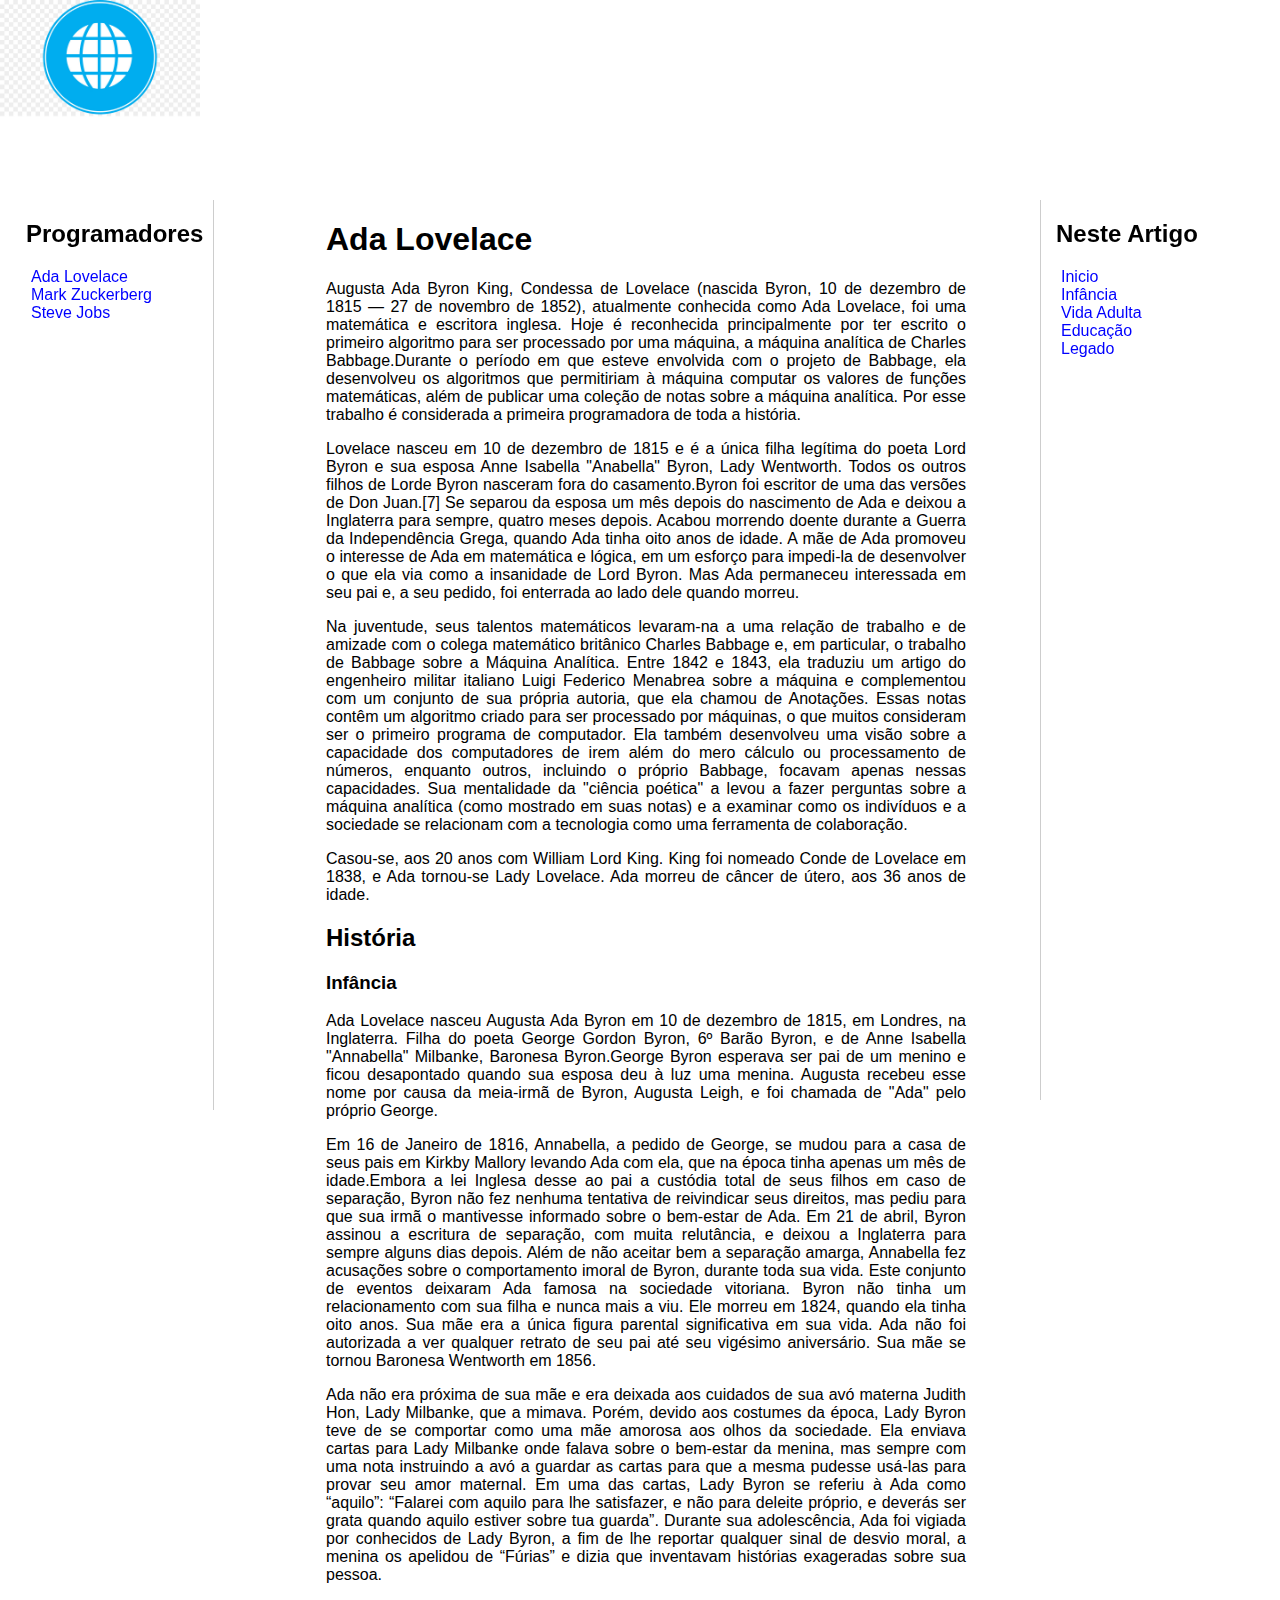
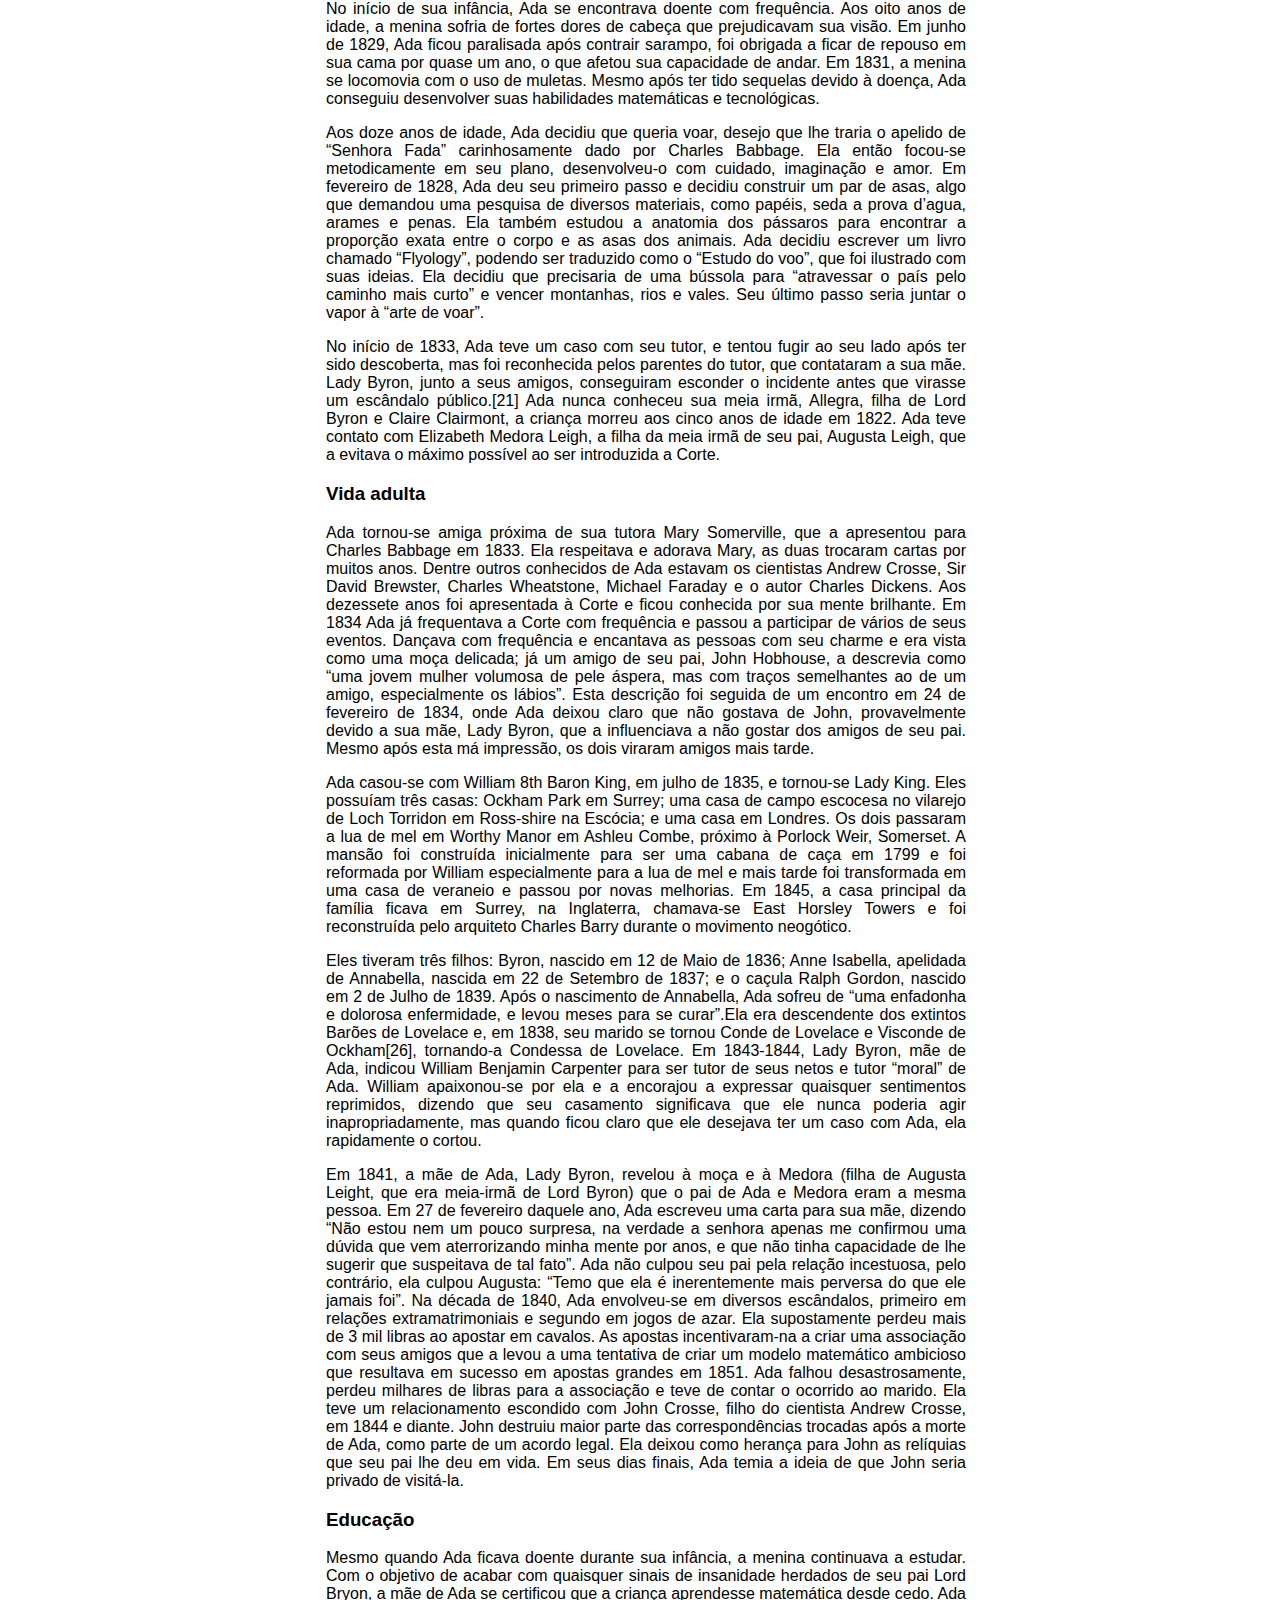
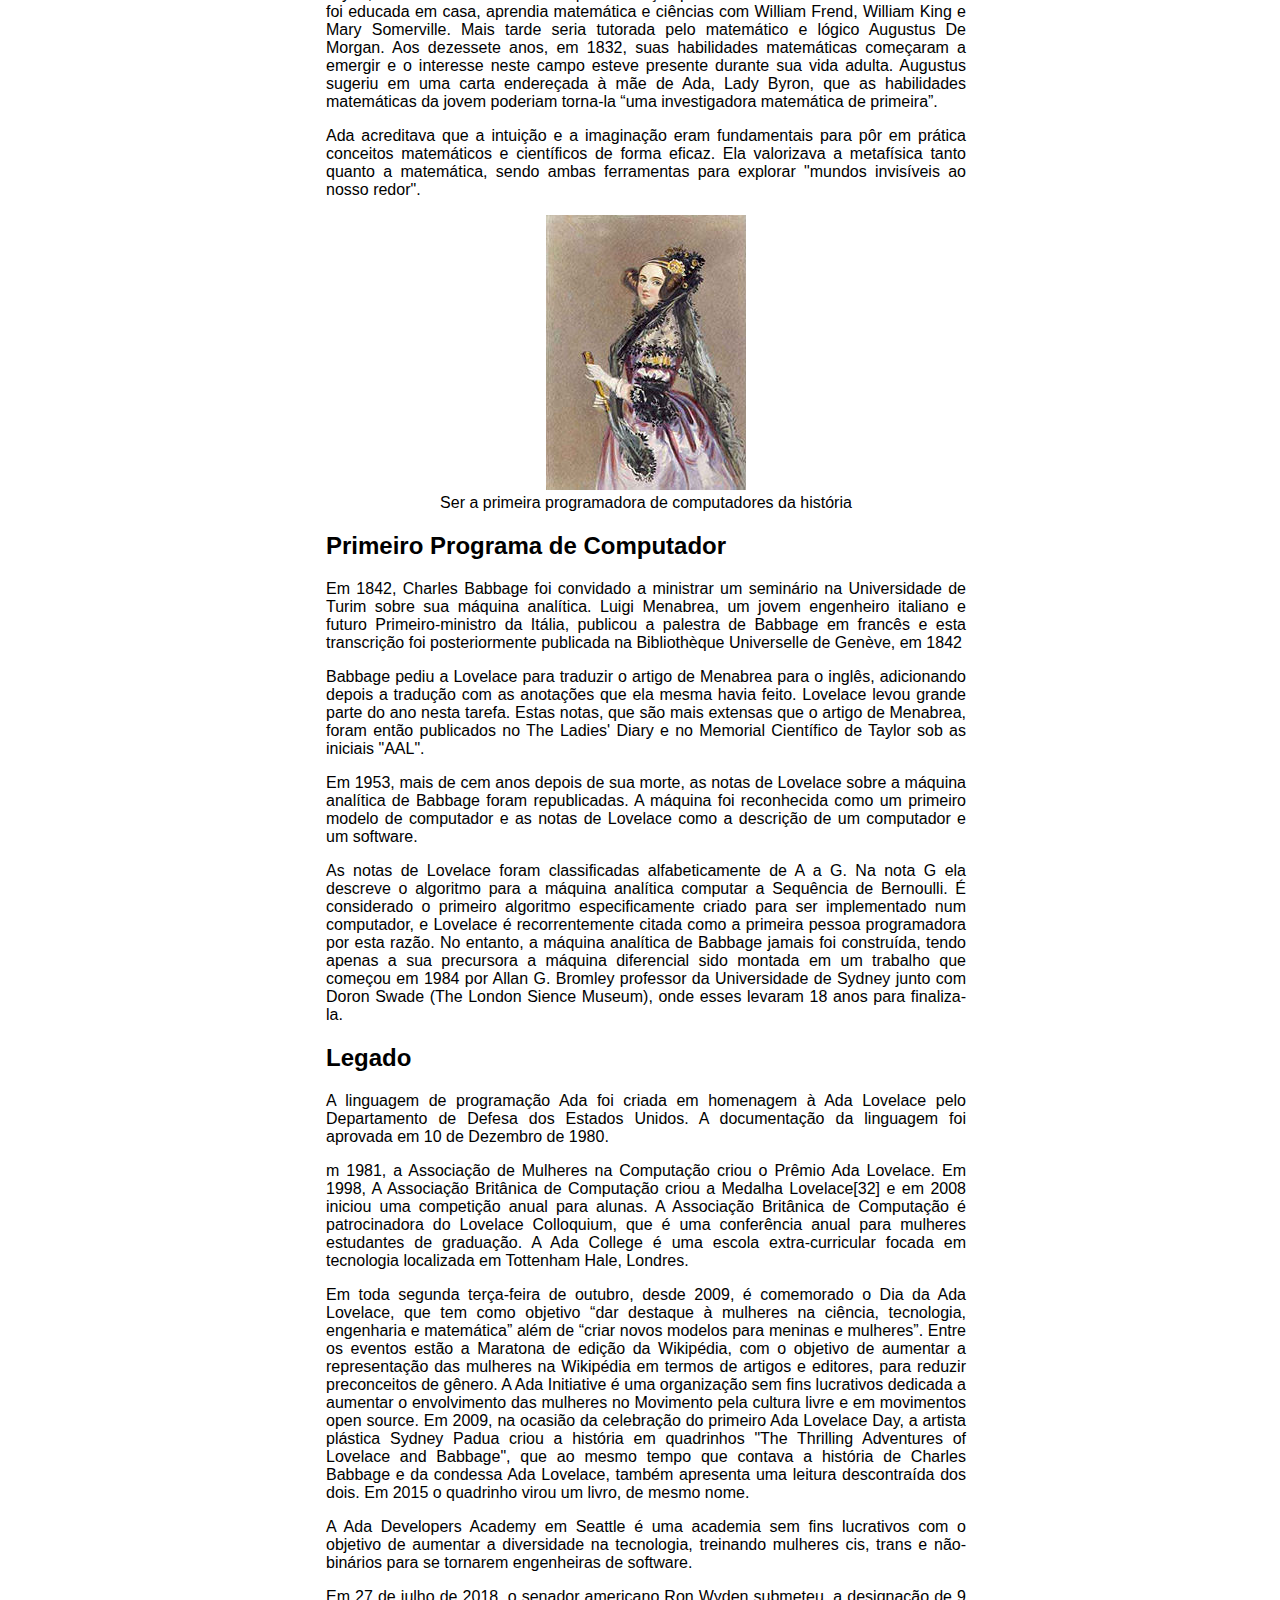
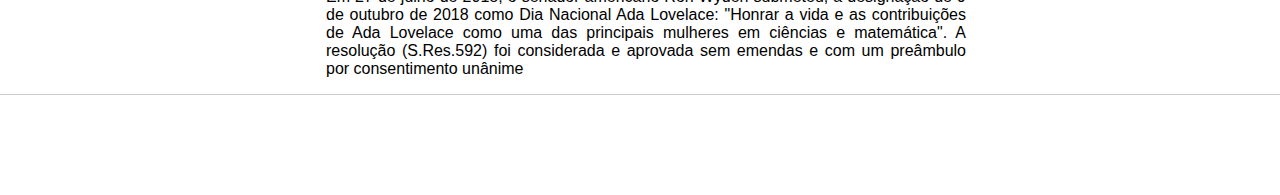
<file: index.html>
<!DOCTYPE html>
<html lang="pt-br">
<head>
    <meta charset="UTF-8">
    <meta http-equiv="X-UA-Compatible" content="IE=edge">
    <meta name="viewport" content="width=device-width, initial-scale=1.0">
    <title>Página Principal</title>
    <link rel="stylesheet" href="assets/css/style.css">
</head>
<body>
    <header>
        <section class="logo"><img src="assets/images/logo2.jpg" width="200" alt="Logomarca"/> </section>
    </header>

   

   

    <section class="content">
        <nav class="sidebar">
            <h2>Programadores</h2>
            <ul>
                <li><a href="index.html">Ada Lovelace</a></li>
                <li><a href="mark.html">Mark Zuckerberg</a></li>
                <li><a href="steve.html">Steve Jobs</a></li>
               
            </ul>
        </nav>

        <main class="main">
            <h1 id="name"> Ada Lovelace</h1>
            <p>
                Augusta Ada Byron King, Condessa de Lovelace (nascida Byron, 10 de dezembro de 1815 — 27 de novembro de 1852), atualmente conhecida 
                como Ada Lovelace, foi uma matemática e escritora inglesa. Hoje é reconhecida principalmente por ter escrito o primeiro algoritmo 
                para ser processado por uma máquina, a máquina analítica de Charles Babbage.Durante o período em que esteve envolvida com o projeto de
                 Babbage, ela desenvolveu os algoritmos que permitiriam à máquina computar os valores de funções matemáticas,
                  além de publicar uma coleção de notas sobre a 
                máquina analítica. Por esse trabalho é considerada a primeira programadora de toda a história.
            </p>
            <p>Lovelace nasceu em 10 de dezembro de 1815 e é a única filha legítima do poeta Lord Byron e sua esposa Anne Isabella "Anabella" Byron, 
                Lady Wentworth. Todos os outros filhos de Lorde Byron nasceram fora do casamento.Byron foi escritor de uma das versões de
                Don Juan.[7] Se separou da esposa um mês depois do nascimento de Ada e deixou a Inglaterra para sempre, quatro meses depois. 
                Acabou morrendo doente durante a Guerra da Independência Grega, quando Ada tinha oito anos de idade. A mãe de Ada promoveu o 
                interesse de Ada em matemática e lógica, em um esforço para impedi-la de desenvolver o que ela via como a insanidade de Lord Byron. 
                Mas Ada permaneceu interessada em seu pai e, a seu pedido, foi enterrada ao lado dele quando morreu.

            </p>
            <p>
                Na juventude, seus talentos matemáticos levaram-na a uma relação de trabalho e de amizade com o colega matemático britânico 
                Charles Babbage e, em particular, o trabalho de Babbage sobre a Máquina Analítica. Entre 1842 e 1843, ela traduziu um artigo
                 do engenheiro militar italiano Luigi Federico Menabrea sobre a máquina e complementou com um conjunto de sua própria autoria, 
                 que ela chamou de Anotações. Essas notas contêm um algoritmo criado para ser processado por máquinas, o que muitos consideram
                 ser o primeiro programa de computador. Ela também desenvolveu uma visão sobre a capacidade dos computadores de irem além do mero 
                 cálculo ou processamento de números, enquanto outros, incluindo o próprio Babbage, focavam apenas nessas capacidades.
                  Sua mentalidade da "ciência poética" a levou a fazer perguntas sobre a máquina analítica (como mostrado em suas notas) e 
                a examinar como os indivíduos e a sociedade se relacionam com a tecnologia como uma ferramenta de colaboração.

            </p>
            <p>
                Casou-se, aos 20 anos com William Lord King. King foi nomeado Conde de Lovelace em 1838, e
                 Ada tornou-se Lady Lovelace. Ada morreu de câncer de útero, aos 36 anos de idade.
            </p>
            <h2>História</h2>
            <h3 id="infancia">Infância</h3>
            <p>Ada Lovelace nasceu Augusta Ada Byron em 10 de dezembro de 1815, em Londres, na Inglaterra. 
                Filha do poeta George Gordon Byron, 6º Barão Byron, e de Anne Isabella "Annabella" Milbanke, 
                Baronesa Byron.George Byron esperava ser pai de um menino e ficou desapontado quando sua esposa 
                deu à luz uma menina. Augusta recebeu esse nome por causa da meia-irmã de Byron, Augusta Leigh, e 
                foi chamada de "Ada" pelo próprio George.</p>
                <p>
                    Em 16 de Janeiro de 1816, Annabella, a pedido de George, se mudou para a casa de seus pais em Kirkby Mallory levando Ada com ela, 
                    que na época tinha apenas um mês de idade.Embora a lei Inglesa desse ao pai a custódia total de seus filhos em caso de separação, 
                    Byron não fez nenhuma tentativa de reivindicar seus direitos, mas pediu para que sua irmã o mantivesse informado sobre o bem-estar 
                    de Ada. Em 21 de abril, Byron assinou a escritura de separação, com muita relutância, e deixou a Inglaterra para sempre alguns 
                    dias depois. Além de não aceitar bem a separação amarga, Annabella fez acusações sobre o comportamento imoral de Byron, 
                    durante toda sua vida. Este conjunto de eventos deixaram Ada famosa na sociedade vitoriana. 
                    Byron não tinha um relacionamento com sua filha e nunca mais a viu. Ele morreu em 1824, quando ela tinha oito anos. 
                    Sua mãe era a única figura parental significativa em sua vida. Ada não 
                    foi autorizada a ver qualquer retrato de seu pai até seu vigésimo aniversário. Sua mãe se tornou Baronesa Wentworth em 1856.
                </p>
                <p>
                    Ada não era próxima de sua mãe e era deixada aos cuidados de sua avó materna Judith Hon, Lady Milbanke, que a mimava. 
                    Porém, devido aos costumes da época, Lady Byron teve de se comportar como uma mãe amorosa aos olhos da sociedade. 
                    Ela enviava cartas para Lady Milbanke onde falava sobre o bem-estar da menina, mas sempre com uma nota instruindo a avó a
                     guardar as cartas para que a mesma pudesse usá-las para provar seu amor maternal. Em uma das cartas, Lady Byron se referiu à 
                     Ada como “aquilo”: “Falarei com aquilo para lhe satisfazer, e não para deleite próprio, e deverás ser grata quando aquilo estiver 
                     sobre tua guarda”. Durante sua adolescência, Ada foi vigiada por conhecidos de Lady Byron, a fim de lhe reportar
                     qualquer sinal de desvio moral, a menina os apelidou de “Fúrias” e dizia que inventavam histórias exageradas sobre sua pessoa.
                </p>
                <p>
                    No início de sua infância, Ada se encontrava doente com frequência. Aos oito anos de idade, a menina sofria de fortes dores de 
                    cabeça que prejudicavam sua visão. Em junho de 1829, Ada ficou paralisada após contrair sarampo, foi obrigada a ficar de 
                    repouso em sua cama por quase um ano, o que afetou sua capacidade de andar. Em 1831, a menina se locomovia com o uso de muletas. 
                    Mesmo após ter tido sequelas devido à doença, Ada conseguiu desenvolver suas habilidades matemáticas e tecnológicas.
                </p>
                <p>
                    Aos doze anos de idade, Ada decidiu que queria voar, desejo que lhe traria o apelido de “Senhora Fada” carinhosamente dado por 
                    Charles Babbage. Ela então focou-se metodicamente em seu plano, desenvolveu-o com cuidado, imaginação e amor.
                     Em fevereiro de 1828, Ada deu seu primeiro passo e decidiu construir um par de asas, algo que demandou uma pesquisa de
                      diversos materiais, como papéis, seda a prova d’agua, arames e penas.
                       Ela também estudou a anatomia dos pássaros para encontrar a proporção exata entre o corpo e as asas dos animais. 
                       Ada decidiu escrever um livro chamado “Flyology”, podendo ser traduzido como o “Estudo do voo”, que foi ilustrado com suas ideias. 
                       Ela decidiu que precisaria de uma bússola para “atravessar o país pelo caminho mais curto” e vencer montanhas, 
                    rios e vales. Seu último passo seria juntar o vapor à “arte de voar”.
                </p>
                <p>
                    No início de 1833, Ada teve um caso com seu tutor, e tentou fugir ao seu lado após ter sido descoberta, mas foi reconhecida pelos 
                    parentes do tutor, que contataram a sua mãe. Lady Byron, junto a seus amigos, conseguiram esconder o incidente antes que virasse um 
                    escândalo público.[21] Ada nunca conheceu sua meia irmã, Allegra, filha de Lord Byron e Claire Clairmont, a 
                    criança morreu aos cinco anos de idade em 1822. Ada teve contato com Elizabeth Medora Leigh, a
                    filha da meia irmã de seu pai, Augusta Leigh, que a evitava o máximo possível ao ser introduzida a Corte.
                </p>
            
            <h3 id="adulta"> Vida adulta</h3>
          
           <p> Ada tornou-se amiga próxima de sua tutora Mary Somerville, que a apresentou para Charles Babbage em 1833. 
            Ela respeitava e adorava Mary, as duas trocaram cartas por muitos anos. Dentre outros conhecidos de Ada estavam os 
            cientistas Andrew Crosse, Sir David Brewster, Charles Wheatstone, Michael Faraday e o autor Charles Dickens. 
            Aos dezessete anos foi apresentada à Corte e ficou conhecida por sua mente brilhante. Em 1834 Ada já frequentava a 
            Corte com frequência e passou a participar de vários de seus eventos. Dançava com frequência e encantava as pessoas com seu 
            charme e era vista como uma moça delicada; já um amigo de seu pai, John Hobhouse, a descrevia como “uma jovem mulher volumosa 
            de pele áspera, mas com traços semelhantes ao de um amigo, especialmente os lábios”.
            Esta descrição foi seguida de um encontro em 24 de fevereiro de 1834, onde Ada deixou claro que não gostava de John, 
            provavelmente devido a sua mãe, Lady Byron, que a influenciava a não gostar dos amigos de seu pai.
            Mesmo após esta má impressão, os dois viraram amigos mais tarde.
        </p>
<p>Ada casou-se com William 8th Baron King, em julho de 1835, e tornou-se Lady King. Eles possuíam três casas: 
    Ockham Park em Surrey; uma casa de campo escocesa no vilarejo de Loch Torridon em Ross-shire na Escócia; e
     uma casa em Londres. Os dois passaram a lua de mel em Worthy Manor em Ashleu Combe, próximo à Porlock Weir, Somerset. 
     A mansão foi construída inicialmente para ser uma cabana de caça em 1799 e foi reformada por William especialmente para 
     a lua de mel e mais tarde foi transformada em uma casa de veraneio e passou por novas melhorias. Em 1845, a casa principal da 
     família ficava em Surrey, na Inglaterra, chamava-se East Horsley Towers e 
    foi reconstruída pelo arquiteto Charles Barry durante o movimento neogótico.</p>

<p>Eles tiveram três filhos: Byron, nascido em 12 de Maio de 1836; Anne Isabella, apelidada de Annabella, nascida em 22 de
     Setembro de 1837; e o caçula Ralph Gordon, nascido em 2 de Julho de 1839. Após o nascimento de Annabella,
     Ada sofreu de “uma enfadonha e dolorosa enfermidade, e levou meses para se curar”.Ela era descendente dos 
     extintos Barões de Lovelace e, em 1838, seu marido se tornou Conde de Lovelace e Visconde de Ockham[26], 
     tornando-a Condessa de Lovelace. Em 1843-1844, Lady Byron, mãe de Ada, indicou William Benjamin Carpenter para ser 
     tutor de seus netos e tutor “moral” de Ada. William apaixonou-se por ela e a encorajou a expressar quaisquer 
     sentimentos reprimidos, dizendo que seu casamento significava que ele nunca poderia agir inapropriadamente, 
    mas quando ficou claro que ele desejava ter um caso com Ada, ela rapidamente o cortou.</p>

<p>Em 1841, a mãe de Ada, Lady Byron, revelou à moça e à Medora (filha de Augusta Leight, que era meia-irmã de Lord Byron) 
    que o pai de Ada e Medora eram a mesma pessoa. Em 27 de fevereiro daquele ano, Ada escreveu uma carta para sua mãe,
     dizendo “Não estou nem um pouco surpresa, na verdade a senhora apenas me confirmou uma dúvida que vem aterrorizando minha 
     mente por anos, e que não tinha capacidade de lhe sugerir que suspeitava de tal fato”. Ada não culpou seu pai pela relação 
     incestuosa, pelo contrário, ela culpou Augusta: “Temo que ela é inerentemente mais perversa do que ele jamais foi”.
     Na década de 1840, Ada envolveu-se em diversos escândalos, primeiro em relações extramatrimoniais e segundo em jogos de azar. 
     Ela supostamente perdeu mais de 3 mil libras ao apostar em cavalos. As apostas incentivaram-na a criar uma associação com 
     seus amigos que a levou a uma tentativa de criar um modelo matemático ambicioso que resultava em sucesso em apostas grandes em 1851. 
     Ada falhou desastrosamente, perdeu milhares de libras para a associação e teve de contar o ocorrido ao marido.
     Ela teve um relacionamento escondido com John Crosse, filho do cientista Andrew Crosse, em 1844 e diante. John destruiu maior 
     parte das correspondências trocadas após a morte de Ada, como parte de um acordo legal. Ela deixou como herança para John as 
     relíquias que seu pai lhe deu em vida. Em seus dias finais, 
    Ada temia a ideia de que John seria privado de visitá-la.</p>

    <h3 id="educacao">Educação</h3>
    <p>
        Mesmo quando Ada ficava doente durante sua infância, a menina continuava a estudar.
         Com o objetivo de acabar com quaisquer sinais de insanidade herdados de seu pai Lord Bryon,
          a mãe de Ada se certificou que a criança aprendesse matemática desde cedo. Ada foi educada em casa, aprendia 
          matemática e ciências com William Frend, William King e Mary Somerville. Mais tarde seria tutorada pelo matemático
           e lógico Augustus De Morgan. Aos dezessete anos, em 1832, suas habilidades matemáticas começaram a emergir e 
           o interesse neste campo esteve presente durante sua vida adulta. Augustus sugeriu em uma carta endereçada à mãe de Ada,
            Lady Byron, que as habilidades matemáticas da jovem poderiam torna-la “uma investigadora matemática de primeira”.
    </p>
    <p>
        Ada acreditava que a intuição e a imaginação eram fundamentais para pôr em prática conceitos matemáticos e científicos de 
        forma eficaz. Ela valorizava a metafísica tanto quanto a matemática, sendo ambas ferramentas para explorar
         "mundos invisíveis ao nosso redor".
    </p>




<figure>
    <img src="assets/images/200px-Ada_lovelace.jpg" alt="Pintura de Ada Lovelace">
    <figcaption>Ser a primeira programadora de computadores da história</figcaption>
</figure>
<h2 id="contribuicoes">Primeiro Programa de Computador</h2>
<p>Em 1842, Charles Babbage foi convidado a ministrar um seminário na Universidade de Turim sobre sua máquina analítica. 
    Luigi Menabrea, um jovem engenheiro italiano e futuro Primeiro-ministro da Itália, publicou a palestra de Babbage em 
    francês e esta transcrição foi posteriormente publicada na Bibliothèque Universelle de Genève, em 1842 </p>

     <p>
        Babbage pediu a Lovelace para traduzir o artigo de Menabrea para o inglês, adicionando depois a tradução com as
         anotações que ela mesma havia feito. Lovelace levou grande parte do ano nesta tarefa. Estas notas, que são mais extensas que 
         o artigo de Menabrea, foram então publicados no The Ladies' 
        Diary e no Memorial Científico de Taylor sob as iniciais "AAL".
     </p>
     <p>Em 1953, mais de cem anos depois de sua morte, as notas de Lovelace sobre a máquina analítica de Babbage foram republicadas. 
        A máquina foi reconhecida 
        como um primeiro modelo de computador e as notas de Lovelace como a descrição de um computador e um software.</p>
        <p>
            As notas de Lovelace foram classificadas alfabeticamente de A a G. Na nota G ela descreve o algoritmo para a máquina 
            analítica computar a Sequência de Bernoulli. É considerado o primeiro algoritmo especificamente criado para ser
             implementado num computador, e Lovelace é recorrentemente citada como a primeira pessoa programadora por esta razão.
              No entanto, a máquina analítica de Babbage jamais foi construída, tendo apenas a sua precursora a máquina diferencial 
              sido montada em um trabalho que começou em 1984 por Allan G. Bromley professor da Universidade de Sydney junto com Doron Swade 
            (The London Sience Museum), onde esses levaram 18 anos para finaliza-la.
        </p>
        <h2 id="legado">Legado</h2>
        <p>A linguagem de programação Ada foi criada em homenagem à Ada Lovelace pelo Departamento de Defesa dos Estados Unidos. 
            A documentação da linguagem foi aprovada em 10 de Dezembro de 1980.

        </p>
        <p>
            m 1981, a Associação de Mulheres na Computação criou o Prêmio Ada Lovelace. Em 1998, A Associação Britânica de 
            Computação criou a Medalha Lovelace[32] e em 2008 iniciou uma competição anual para alunas. A Associação Britânica de 
            Computação é patrocinadora do Lovelace Colloquium, que é uma conferência anual para mulheres estudantes de graduação. 
            A Ada College é uma escola extra-curricular focada em tecnologia localizada em Tottenham Hale, Londres.
        </p>

<p>
    Em toda segunda terça-feira de outubro, desde 2009, é comemorado o Dia da Ada Lovelace, que tem como objetivo “dar 
    destaque à mulheres na ciência, tecnologia, engenharia e matemática” além de “criar novos modelos para meninas e mulheres”. 
    Entre os eventos estão a Maratona de edição da Wikipédia, com o objetivo de aumentar a representação das mulheres na Wikipédia em 
    termos de artigos e editores, para reduzir preconceitos de gênero. A Ada Initiative é uma organização sem fins lucrativos dedicada a 
    aumentar o envolvimento das mulheres no Movimento pela cultura livre e em movimentos open source. Em 2009, na
     ocasião da celebração do primeiro Ada Lovelace Day, a artista plástica Sydney Padua criou a história em quadrinhos
     "The Thrilling Adventures of Lovelace and Babbage", que ao mesmo tempo que contava a história de Charles Babbage e 
     da condessa Ada Lovelace, 
    também apresenta uma leitura descontraída dos dois. Em 2015 o quadrinho virou um livro, de mesmo nome.
</p>
<p>
    A Ada Developers Academy em Seattle é uma academia sem fins lucrativos com o objetivo de aumentar a diversidade na tecnologia, 
    treinando mulheres cis, trans e não-binários para se tornarem engenheiras de software.
</p>
<p>
    Em 27 de julho de 2018, o senador americano Ron Wyden submeteu, a designação de 9 de outubro de 2018 como 
    Dia Nacional Ada Lovelace: "Honrar a vida e as contribuições de Ada Lovelace como uma das principais mulheres em 
    ciências e matemática". A resolução (S.Res.592)
    foi considerada e aprovada sem emendas e com um preâmbulo por consentimento unânime
</p>
        </main>
       

        <aside class="anchors">
            <h2>Neste Artigo</h2>
            <ul>
                <li><a href="#name">Inicio</a></li>
                <li><a href="#infancia">Infância</a></li>
                <li><a href="#adulta">Vida Adulta</a></li>
                
                <li><a href="#educacao">Educação</a></li>
                <li><a href="#legado">Legado</a></li>
            </ul>
        </aside>
    </section>

    <footer class="footer"></footer>
</body>
</html>
</file>
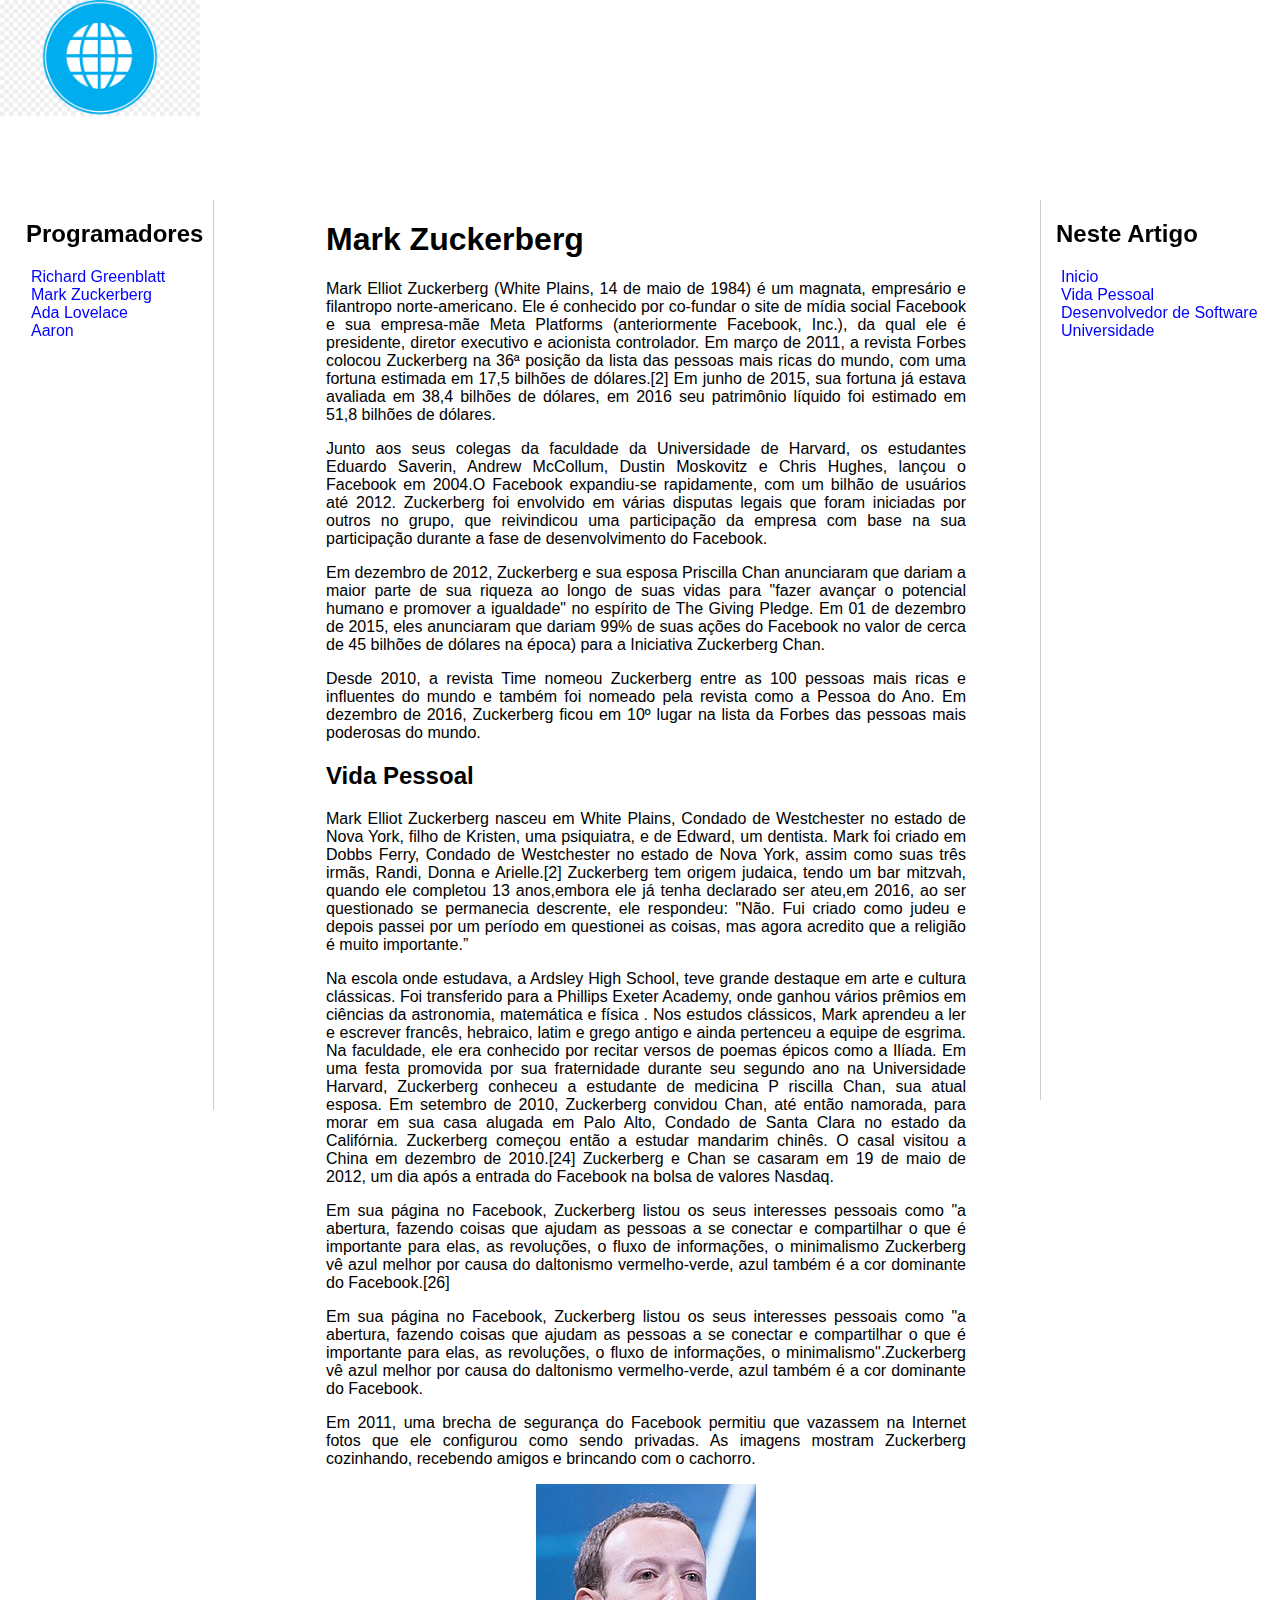
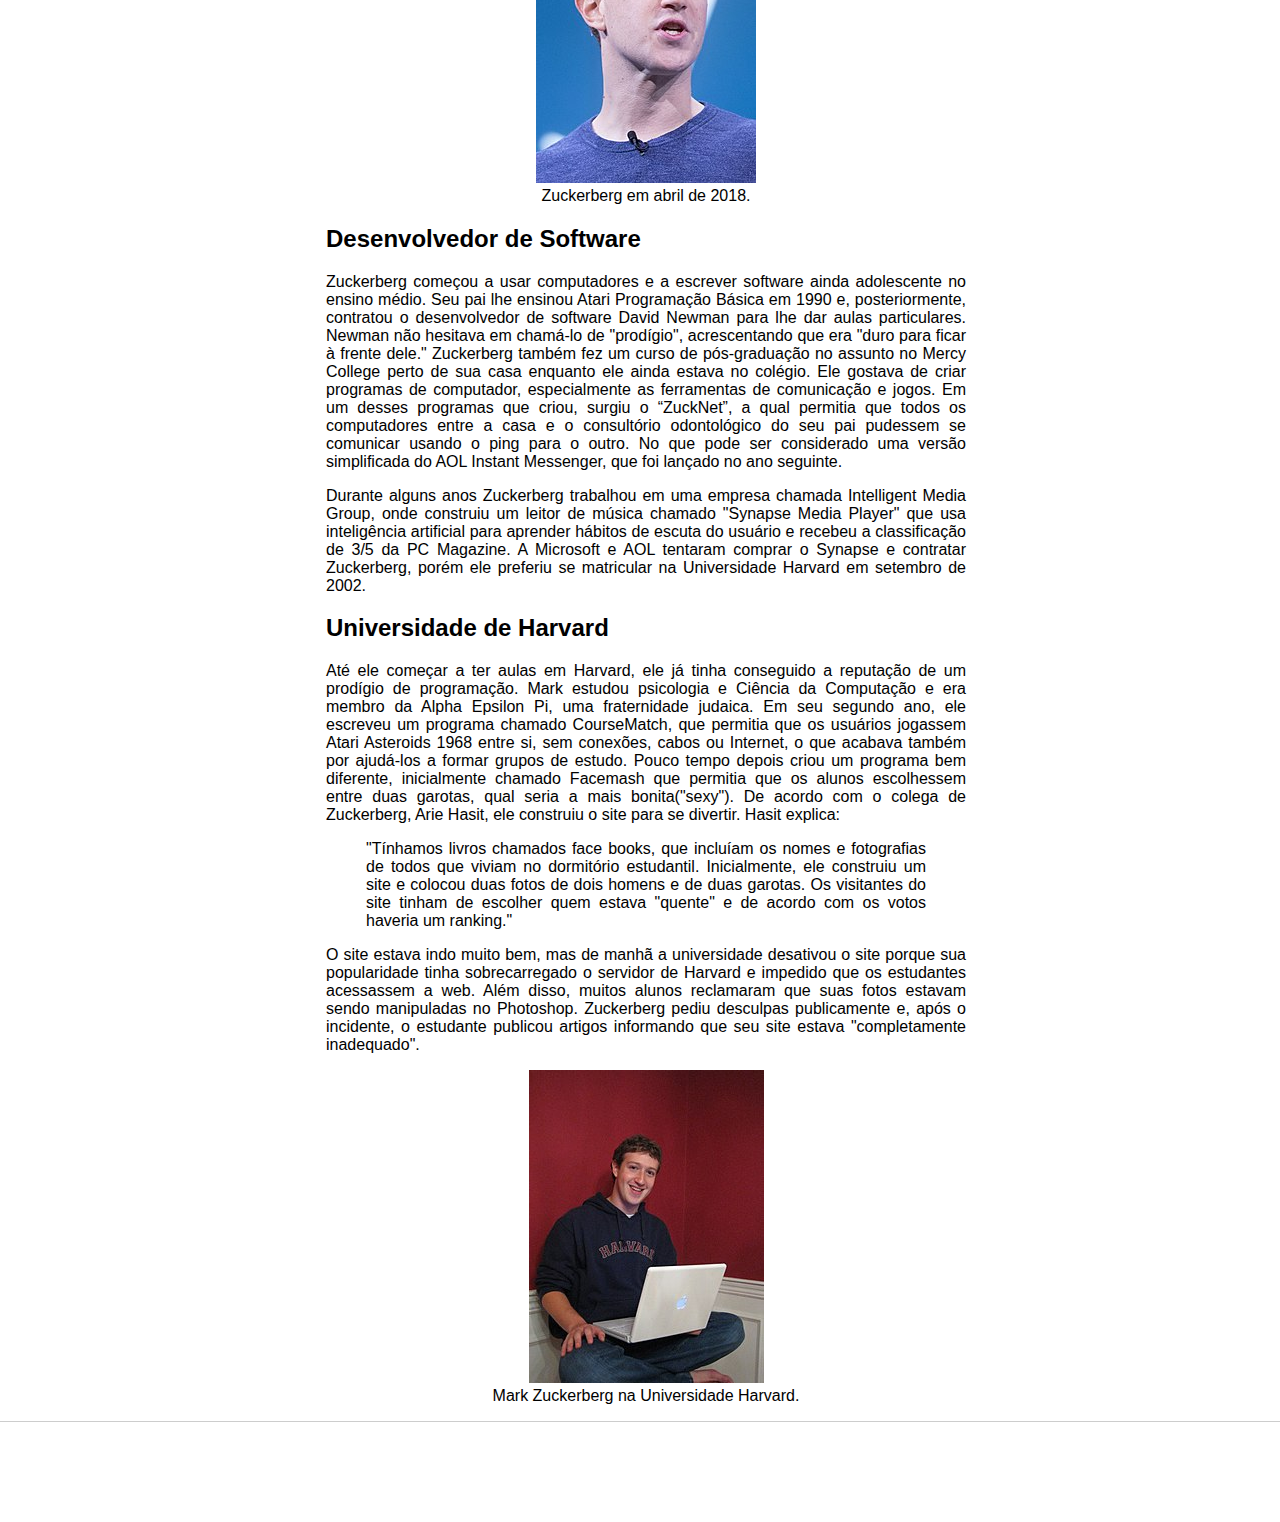
<file: ada.html>
<!DOCTYPE html>
<html lang="pt-br">
<head>
    <meta charset="UTF-8">
    <meta http-equiv="X-UA-Compatible" content="IE=edge">
    <meta name="viewport" content="width=device-width, initial-scale=1.0">
    <title>Página Principal</title>
    <link rel="stylesheet" href="assets/css/style.css">
</head>
<body>
    <header>
        <section class="logo"><img src="assets/images/logo2.jpg" width="200" alt="Logomarca"/> </section>
    </header>

   

   

    <section class="content">
     
        <nav class="sidebar">
            <h2>Programadores</h2>
            <ul>
                <li><a href="index.html">Richard Greenblatt</a></li>
                <li><a href="mark.html">Mark Zuckerberg</a></li>
                <li><a href="ada.html">Ada Lovelace</a></li>
                <li><a href="aaron.html">Aaron</a></li>
            </ul>
        </nav>

        <main class="main">
            <h1 id="name"> Mark Zuckerberg</h1>
            <p>
                Mark Elliot Zuckerberg (White Plains, 14 de maio de 1984) é um magnata, empresário e filantropo norte-americano. 
                Ele é conhecido por co-fundar o site de mídia social Facebook e sua empresa-mãe Meta Platforms (anteriormente Facebook, Inc.), 
                da qual ele é presidente, diretor executivo e acionista controlador. Em março de 2011, a revista Forbes colocou Zuckerberg na 36ª posição da lista das pessoas mais ricas do mundo, com uma fortuna estimada em 17,5 bilhões de dólares.[2] Em junho de 2015, sua fortuna já estava avaliada em 38,4 bilhões de dólares,
                 em 2016 seu patrimônio líquido foi estimado em 51,8 bilhões de dólares.
            </p>
            <p>
                Junto aos seus colegas da faculdade da Universidade de Harvard, os estudantes Eduardo Saverin, Andrew McCollum, 
                Dustin Moskovitz e Chris Hughes, lançou o Facebook em 2004.O Facebook expandiu-se rapidamente,
                 com um bilhão de usuários até 2012. Zuckerberg foi envolvido em várias disputas legais que foram iniciadas por outros no grupo, 
                que reivindicou uma participação da empresa com base na sua participação durante a fase de desenvolvimento do Facebook.
            </p>
            <p>
                Em dezembro de 2012, Zuckerberg e sua esposa Priscilla Chan anunciaram que dariam a maior parte de sua riqueza ao
                 longo de suas vidas para "fazer avançar o potencial humano e promover a igualdade" no espírito de The Giving Pledge.
                  Em 01 de dezembro de 2015, eles anunciaram que dariam 99% de suas ações do Facebook 
                no valor de cerca de 45 bilhões de dólares na época) para a Iniciativa Zuckerberg Chan.
            </p>
            <p>
                Desde 2010, a revista Time nomeou Zuckerberg entre as 100 pessoas mais ricas e influentes do mundo e
                 também foi nomeado pela revista como a Pessoa do Ano.
                Em dezembro de 2016, Zuckerberg ficou em 10º lugar na lista da Forbes das pessoas mais poderosas do mundo.
            </p>
          
            <h2 id="vidapessoal">Vida Pessoal</h2>
            
           <p> Mark Elliot Zuckerberg nasceu em White Plains, Condado de Westchester no estado de Nova York, filho de Kristen, uma psiquiatra,
             e de Edward, um dentista. Mark foi criado em Dobbs Ferry, Condado de Westchester no estado de Nova York, 
             assim como suas três irmãs, Randi, Donna e Arielle.[2] Zuckerberg tem origem judaica, tendo um bar mitzvah,
              quando ele completou 13 anos,embora ele já tenha declarado ser ateu,em 2016, ao ser questionado 
              se permanecia descrente, ele respondeu: "Não. Fui criado como judeu e depois passei por um período em questionei as coisas,
               mas agora acredito que a religião é muito importante.”
        </p>
<p>Na escola onde estudava, a Ardsley High School, teve grande destaque em arte e cultura clássicas. 
    Foi transferido para a Phillips Exeter Academy, onde ganhou vários prêmios em ciências da astronomia, matemática e física
    . Nos estudos clássicos, Mark aprendeu a ler e escrever francês, hebraico, latim e grego antigo e ainda pertenceu 
    a equipe de esgrima. Na faculdade, ele era conhecido por recitar versos de poemas épicos como a Ilíada.
    Em uma festa promovida por sua fraternidade durante seu segundo ano na Universidade Harvard, Zuckerberg conheceu a estudante de medicina P
    riscilla Chan, sua atual esposa. Em setembro de 2010, Zuckerberg convidou Chan, até então namorada, para morar em sua casa alugada 
    em Palo Alto, Condado de Santa Clara no estado da Califórnia. Zuckerberg começou então a estudar mandarim chinês. 
    O casal visitou a China em dezembro de 2010.[24] Zuckerberg e Chan se casaram em 19 de maio de 2012, 
    um dia após a entrada do Facebook na bolsa de valores Nasdaq.</p>

<p>Em sua página no Facebook, Zuckerberg listou os seus interesses pessoais como "a abertura, fazendo coisas que ajudam as
     pessoas a se conectar e compartilhar o que é importante para elas, as revoluções, o fluxo de informações, o minimalismo
 Zuckerberg vê azul melhor por causa do daltonismo vermelho-verde, azul também é a cor dominante do Facebook.[26]</p>

<p>Em sua página no Facebook, Zuckerberg listou os seus interesses pessoais como "a abertura, fazendo coisas que ajudam as pessoas a
     se conectar e compartilhar o que é importante para elas, as revoluções, o fluxo de informações, 
    o minimalismo".Zuckerberg vê azul melhor por causa do daltonismo vermelho-verde, azul também é a cor dominante do Facebook.</p>

<p>Em 2011, uma brecha de segurança do Facebook permitiu que vazassem na Internet fotos que ele configurou como sendo privadas.
    As imagens mostram Zuckerberg cozinhando, recebendo amigos e brincando com o cachorro.</p>


<figure>
    <img src="assets/images/220px-Mark_Zuckerberg_F8_2018_Keynote_(cropped_2).jpg" alt="Foto Zuckerberg em abril de 2018.">
    <figcaption>Zuckerberg em abril de 2018.</figcaption>
</figure>
<h2 id="desenvolvedor">Desenvolvedor de Software</h2>
<p>Zuckerberg começou a usar computadores e a escrever software ainda adolescente no ensino médio. Seu pai lhe ensinou Atari 
    Programação Básica em 1990 e, posteriormente, contratou o desenvolvedor de software David Newman para lhe dar aulas particulares. 
    Newman não hesitava em chamá-lo de "prodígio", acrescentando que era "duro para ficar à frente dele." 
    Zuckerberg também fez um curso de pós-graduação no assunto no Mercy College perto de sua casa enquanto ele ainda estava no colégio.
     Ele gostava de criar programas de computador, especialmente as ferramentas de comunicação e jogos.
      Em um desses programas que criou, surgiu o “ZuckNet”, a qual permitia que todos os computadores entre a casa e o 
      consultório odontológico do seu pai pudessem se comunicar usando o ping para o outro.
     No que pode ser considerado uma versão simplificada do AOL Instant Messenger, que foi lançado no ano seguinte.</p>

     <p>
        Durante alguns anos Zuckerberg trabalhou em uma empresa chamada Intelligent Media Group, onde construiu um leitor de música chamado 
        "Synapse Media Player" que usa inteligência artificial para aprender hábitos de escuta do usuário e recebeu a classificação de
         3/5 da PC Magazine. A Microsoft e 
        AOL tentaram comprar o Synapse e contratar Zuckerberg, porém ele preferiu se matricular na Universidade Harvard em setembro de 2002.
     </p>
     <h2 id="universidade">Universidade de Harvard</h2>
     <p>
        Até ele começar a ter aulas em Harvard, ele já tinha conseguido a reputação de um prodígio de programação. 
        Mark estudou psicologia e Ciência da Computação e era membro da Alpha Epsilon Pi, uma fraternidade judaica.
        Em seu segundo ano, ele escreveu um programa chamado CourseMatch, que permitia que os usuários jogassem Atari Asteroids 1968 entre si, 
        sem conexões, cabos ou Internet, o que acabava também por ajudá-los a formar grupos de estudo. 
        Pouco tempo depois criou um programa bem diferente, inicialmente chamado Facemash que permitia que os alunos escolhessem entre
         duas garotas, qual seria a mais bonita("sexy"). 
        De acordo com o colega de Zuckerberg, Arie Hasit, ele construiu o site para se divertir. Hasit explica:
       
     </p>
     <blockquote>

        "Tínhamos livros chamados face books, que incluíam os nomes e fotografias de todos que viviam no dormitório estudantil. 
        Inicialmente, ele construiu um site e colocou duas fotos de dois homens e de duas garotas.
         Os visitantes do site tinham de escolher quem estava "quente" e de acordo com os votos haveria um ranking."
    </blockquote>
     <p>
        O site estava indo muito bem, mas de manhã a universidade desativou o site porque sua popularidade tinha sobrecarregado o servidor de
        Harvard e impedido que os estudantes acessassem a web. Além disso, muitos alunos reclamaram que suas fotos estavam sendo
         manipuladas no Photoshop. Zuckerberg pediu desculpas publicamente e, após o incidente, o estudante publicou artigos informando
          que seu site estava "completamente inadequado".
        
          
         
     </p>
     <figure>
        <img src="assets/images/MarkZuckerberg.jpg" alt="Mark Zuckerberg na Universidade Harvard.">
        <figcaption>Mark Zuckerberg na Universidade Harvard.</figcaption>
    </figure>
   
        </main>
       

        <aside class="anchors">
            <h2>Neste Artigo</h2>
            <ul>
                <li><a href="#name">Inicio</a></li>
                <li><a href="#vidapessoal">Vida Pessoal</a></li>
                <li><a href="#desenvolvedor">Desenvolvedor de Software</a></li>
                <li><a href="#universidade">Universidade</a></li>
            </ul>
        </aside>
    </section>

    <footer class="footer"></footer>
</body>
</html>
</file>
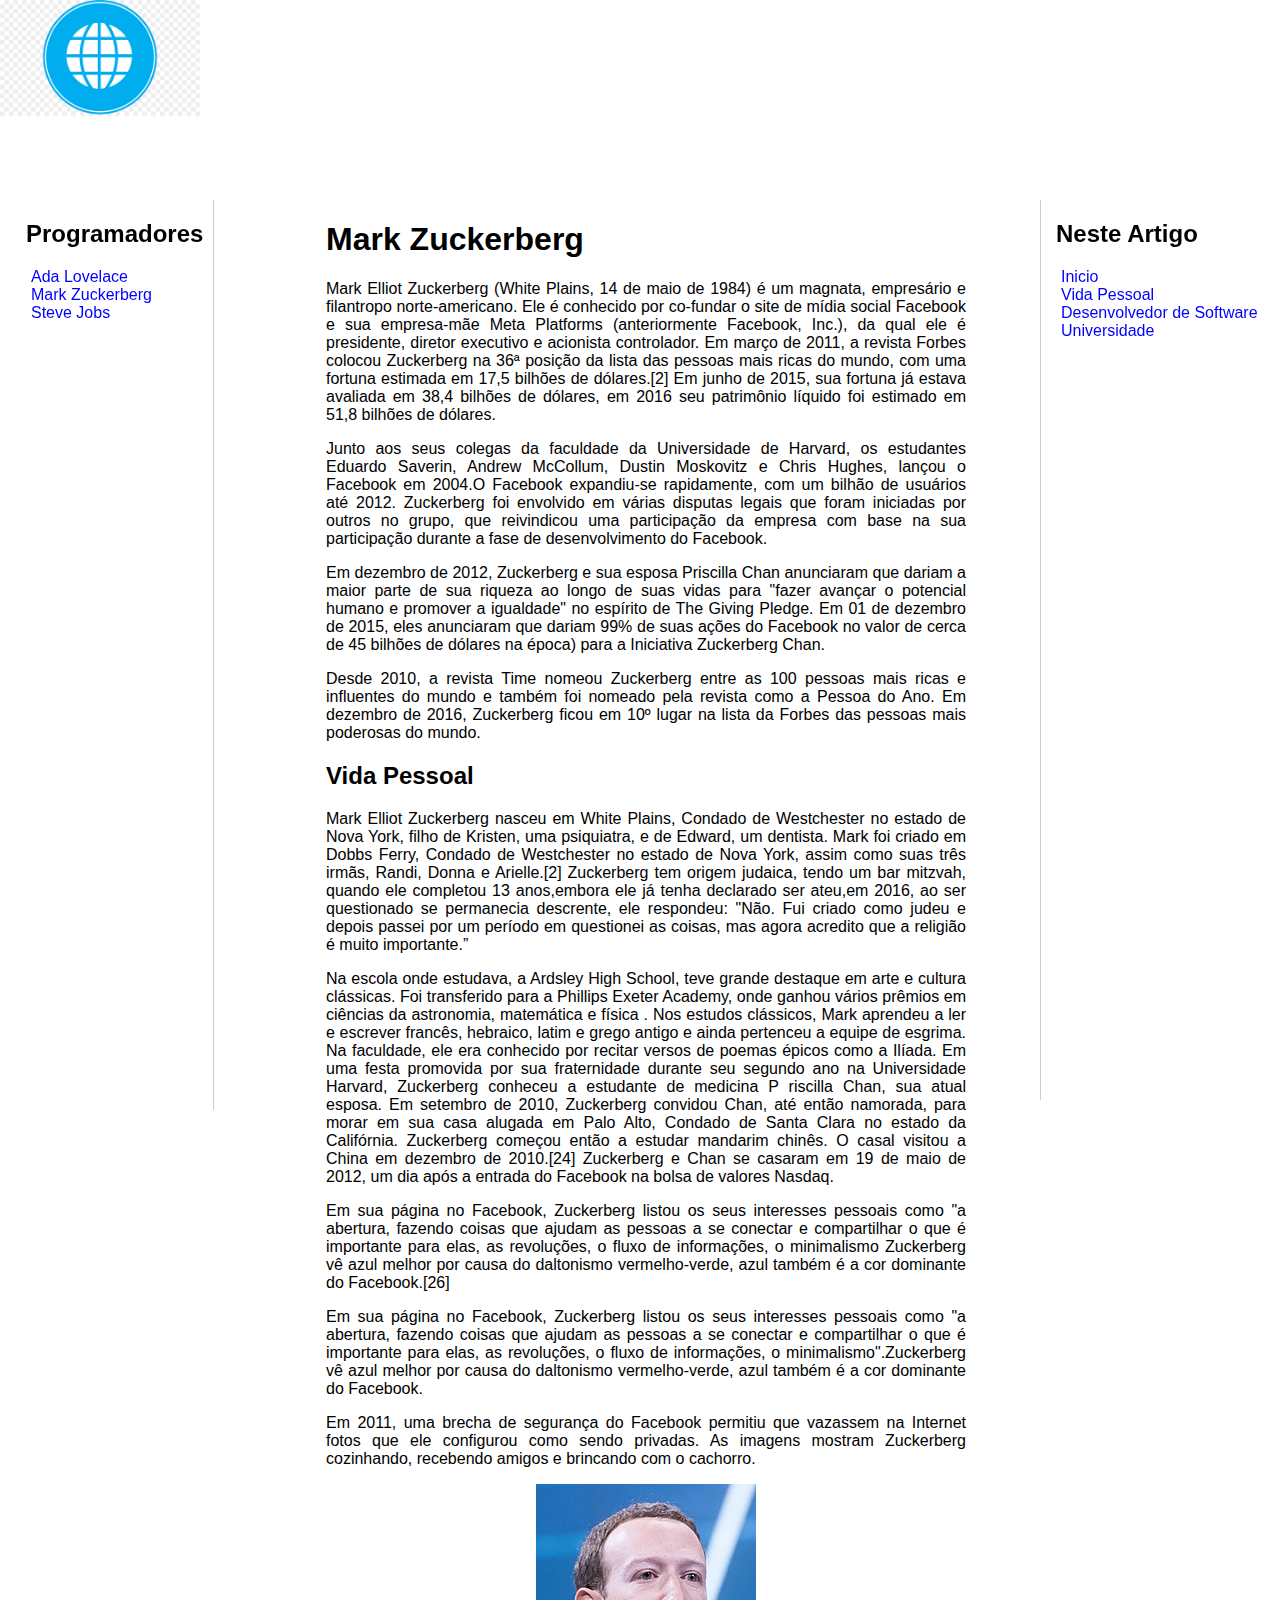
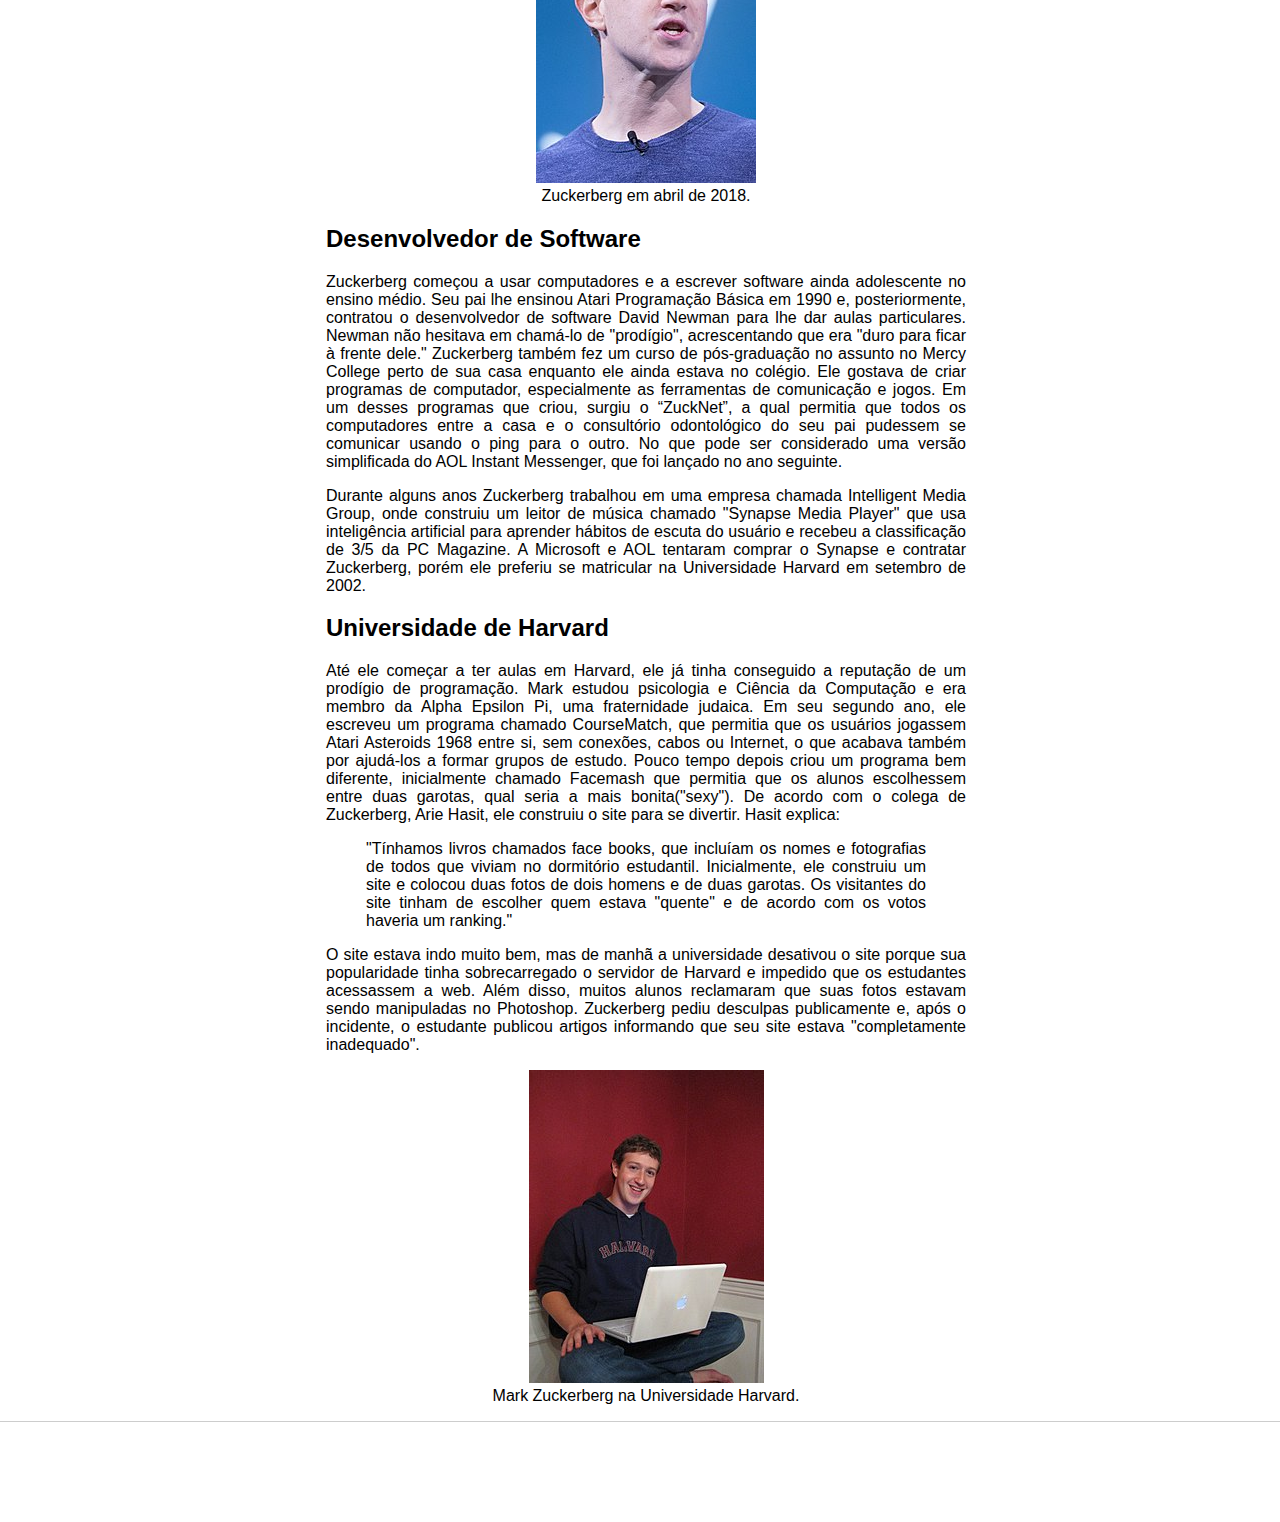
<file: mark.html>
<!DOCTYPE html>
<html lang="pt-br">
<head>
    <meta charset="UTF-8">
    <meta http-equiv="X-UA-Compatible" content="IE=edge">
    <meta name="viewport" content="width=device-width, initial-scale=1.0">
    <title>Página Principal</title>
    <link rel="stylesheet" href="assets/css/style.css">
</head>
<body>
    <header>
        <section class="logo"><img src="assets/images/logo2.jpg" width="200" alt="Logomarca"/> </section>
    </header>

   

   

    <section class="content">
     
        <nav class="sidebar">
            <h2>Programadores</h2>
            <ul>
                <li><a href="index.html">Ada Lovelace</a></li>
                <li><a href="mark.html">Mark Zuckerberg</a></li>
                <li><a href="steve.html">Steve Jobs</a></li>
            </ul>
        </nav>

        <main class="main">
            <h1 id="name"> Mark Zuckerberg</h1>
            <p>
                Mark Elliot Zuckerberg (White Plains, 14 de maio de 1984) é um magnata, empresário e filantropo norte-americano. 
                Ele é conhecido por co-fundar o site de mídia social Facebook e sua empresa-mãe Meta Platforms (anteriormente Facebook, Inc.), 
                da qual ele é presidente, diretor executivo e acionista controlador. Em março de 2011, a revista Forbes colocou Zuckerberg na 36ª posição da lista das pessoas mais ricas do mundo, com uma fortuna estimada em 17,5 bilhões de dólares.[2] Em junho de 2015, sua fortuna já estava avaliada em 38,4 bilhões de dólares,
                 em 2016 seu patrimônio líquido foi estimado em 51,8 bilhões de dólares.
            </p>
            <p>
                Junto aos seus colegas da faculdade da Universidade de Harvard, os estudantes Eduardo Saverin, Andrew McCollum, 
                Dustin Moskovitz e Chris Hughes, lançou o Facebook em 2004.O Facebook expandiu-se rapidamente,
                 com um bilhão de usuários até 2012. Zuckerberg foi envolvido em várias disputas legais que foram iniciadas por outros no grupo, 
                que reivindicou uma participação da empresa com base na sua participação durante a fase de desenvolvimento do Facebook.
            </p>
            <p>
                Em dezembro de 2012, Zuckerberg e sua esposa Priscilla Chan anunciaram que dariam a maior parte de sua riqueza ao
                 longo de suas vidas para "fazer avançar o potencial humano e promover a igualdade" no espírito de The Giving Pledge.
                  Em 01 de dezembro de 2015, eles anunciaram que dariam 99% de suas ações do Facebook 
                no valor de cerca de 45 bilhões de dólares na época) para a Iniciativa Zuckerberg Chan.
            </p>
            <p>
                Desde 2010, a revista Time nomeou Zuckerberg entre as 100 pessoas mais ricas e influentes do mundo e
                 também foi nomeado pela revista como a Pessoa do Ano.
                Em dezembro de 2016, Zuckerberg ficou em 10º lugar na lista da Forbes das pessoas mais poderosas do mundo.
            </p>
          
            <h2 id="vidapessoal">Vida Pessoal</h2>
            
           <p> Mark Elliot Zuckerberg nasceu em White Plains, Condado de Westchester no estado de Nova York, filho de Kristen, uma psiquiatra,
             e de Edward, um dentista. Mark foi criado em Dobbs Ferry, Condado de Westchester no estado de Nova York, 
             assim como suas três irmãs, Randi, Donna e Arielle.[2] Zuckerberg tem origem judaica, tendo um bar mitzvah,
              quando ele completou 13 anos,embora ele já tenha declarado ser ateu,em 2016, ao ser questionado 
              se permanecia descrente, ele respondeu: "Não. Fui criado como judeu e depois passei por um período em questionei as coisas,
               mas agora acredito que a religião é muito importante.”
        </p>
<p>Na escola onde estudava, a Ardsley High School, teve grande destaque em arte e cultura clássicas. 
    Foi transferido para a Phillips Exeter Academy, onde ganhou vários prêmios em ciências da astronomia, matemática e física
    . Nos estudos clássicos, Mark aprendeu a ler e escrever francês, hebraico, latim e grego antigo e ainda pertenceu 
    a equipe de esgrima. Na faculdade, ele era conhecido por recitar versos de poemas épicos como a Ilíada.
    Em uma festa promovida por sua fraternidade durante seu segundo ano na Universidade Harvard, Zuckerberg conheceu a estudante de medicina P
    riscilla Chan, sua atual esposa. Em setembro de 2010, Zuckerberg convidou Chan, até então namorada, para morar em sua casa alugada 
    em Palo Alto, Condado de Santa Clara no estado da Califórnia. Zuckerberg começou então a estudar mandarim chinês. 
    O casal visitou a China em dezembro de 2010.[24] Zuckerberg e Chan se casaram em 19 de maio de 2012, 
    um dia após a entrada do Facebook na bolsa de valores Nasdaq.</p>

<p>Em sua página no Facebook, Zuckerberg listou os seus interesses pessoais como "a abertura, fazendo coisas que ajudam as
     pessoas a se conectar e compartilhar o que é importante para elas, as revoluções, o fluxo de informações, o minimalismo
 Zuckerberg vê azul melhor por causa do daltonismo vermelho-verde, azul também é a cor dominante do Facebook.[26]</p>

<p>Em sua página no Facebook, Zuckerberg listou os seus interesses pessoais como "a abertura, fazendo coisas que ajudam as pessoas a
     se conectar e compartilhar o que é importante para elas, as revoluções, o fluxo de informações, 
    o minimalismo".Zuckerberg vê azul melhor por causa do daltonismo vermelho-verde, azul também é a cor dominante do Facebook.</p>

<p>Em 2011, uma brecha de segurança do Facebook permitiu que vazassem na Internet fotos que ele configurou como sendo privadas.
    As imagens mostram Zuckerberg cozinhando, recebendo amigos e brincando com o cachorro.</p>


<figure>
    <img src="assets/images/220px-Mark_Zuckerberg_F8_2018_Keynote_(cropped_2).jpg" alt="Foto Zuckerberg em abril de 2018.">
    <figcaption>Zuckerberg em abril de 2018.</figcaption>
</figure>
<h2 id="desenvolvedor">Desenvolvedor de Software</h2>
<p>Zuckerberg começou a usar computadores e a escrever software ainda adolescente no ensino médio. Seu pai lhe ensinou Atari 
    Programação Básica em 1990 e, posteriormente, contratou o desenvolvedor de software David Newman para lhe dar aulas particulares. 
    Newman não hesitava em chamá-lo de "prodígio", acrescentando que era "duro para ficar à frente dele." 
    Zuckerberg também fez um curso de pós-graduação no assunto no Mercy College perto de sua casa enquanto ele ainda estava no colégio.
     Ele gostava de criar programas de computador, especialmente as ferramentas de comunicação e jogos.
      Em um desses programas que criou, surgiu o “ZuckNet”, a qual permitia que todos os computadores entre a casa e o 
      consultório odontológico do seu pai pudessem se comunicar usando o ping para o outro.
     No que pode ser considerado uma versão simplificada do AOL Instant Messenger, que foi lançado no ano seguinte.</p>

     <p>
        Durante alguns anos Zuckerberg trabalhou em uma empresa chamada Intelligent Media Group, onde construiu um leitor de música chamado 
        "Synapse Media Player" que usa inteligência artificial para aprender hábitos de escuta do usuário e recebeu a classificação de
         3/5 da PC Magazine. A Microsoft e 
        AOL tentaram comprar o Synapse e contratar Zuckerberg, porém ele preferiu se matricular na Universidade Harvard em setembro de 2002.
     </p>
     <h2 id="universidade">Universidade de Harvard</h2>
     <p>
        Até ele começar a ter aulas em Harvard, ele já tinha conseguido a reputação de um prodígio de programação. 
        Mark estudou psicologia e Ciência da Computação e era membro da Alpha Epsilon Pi, uma fraternidade judaica.
        Em seu segundo ano, ele escreveu um programa chamado CourseMatch, que permitia que os usuários jogassem Atari Asteroids 1968 entre si, 
        sem conexões, cabos ou Internet, o que acabava também por ajudá-los a formar grupos de estudo. 
        Pouco tempo depois criou um programa bem diferente, inicialmente chamado Facemash que permitia que os alunos escolhessem entre
         duas garotas, qual seria a mais bonita("sexy"). 
        De acordo com o colega de Zuckerberg, Arie Hasit, ele construiu o site para se divertir. Hasit explica:
       
     </p>
     <blockquote>

        "Tínhamos livros chamados face books, que incluíam os nomes e fotografias de todos que viviam no dormitório estudantil. 
        Inicialmente, ele construiu um site e colocou duas fotos de dois homens e de duas garotas.
         Os visitantes do site tinham de escolher quem estava "quente" e de acordo com os votos haveria um ranking."
    </blockquote>
     <p>
        O site estava indo muito bem, mas de manhã a universidade desativou o site porque sua popularidade tinha sobrecarregado o servidor de
        Harvard e impedido que os estudantes acessassem a web. Além disso, muitos alunos reclamaram que suas fotos estavam sendo
         manipuladas no Photoshop. Zuckerberg pediu desculpas publicamente e, após o incidente, o estudante publicou artigos informando
          que seu site estava "completamente inadequado".
        
          
         
     </p>
     <figure>
        <img src="assets/images/MarkZuckerberg.jpg" alt="Mark Zuckerberg na Universidade Harvard.">
        <figcaption>Mark Zuckerberg na Universidade Harvard.</figcaption>
    </figure>
   
        </main>
       

        <aside class="anchors">
            <h2>Neste Artigo</h2>
            <ul>
                <li><a href="#name">Inicio</a></li>
                <li><a href="#vidapessoal">Vida Pessoal</a></li>
                <li><a href="#desenvolvedor">Desenvolvedor de Software</a></li>
                <li><a href="#universidade">Universidade</a></li>
            </ul>
        </aside>
    </section>

    <footer class="footer"></footer>
</body>
</html>
</file>
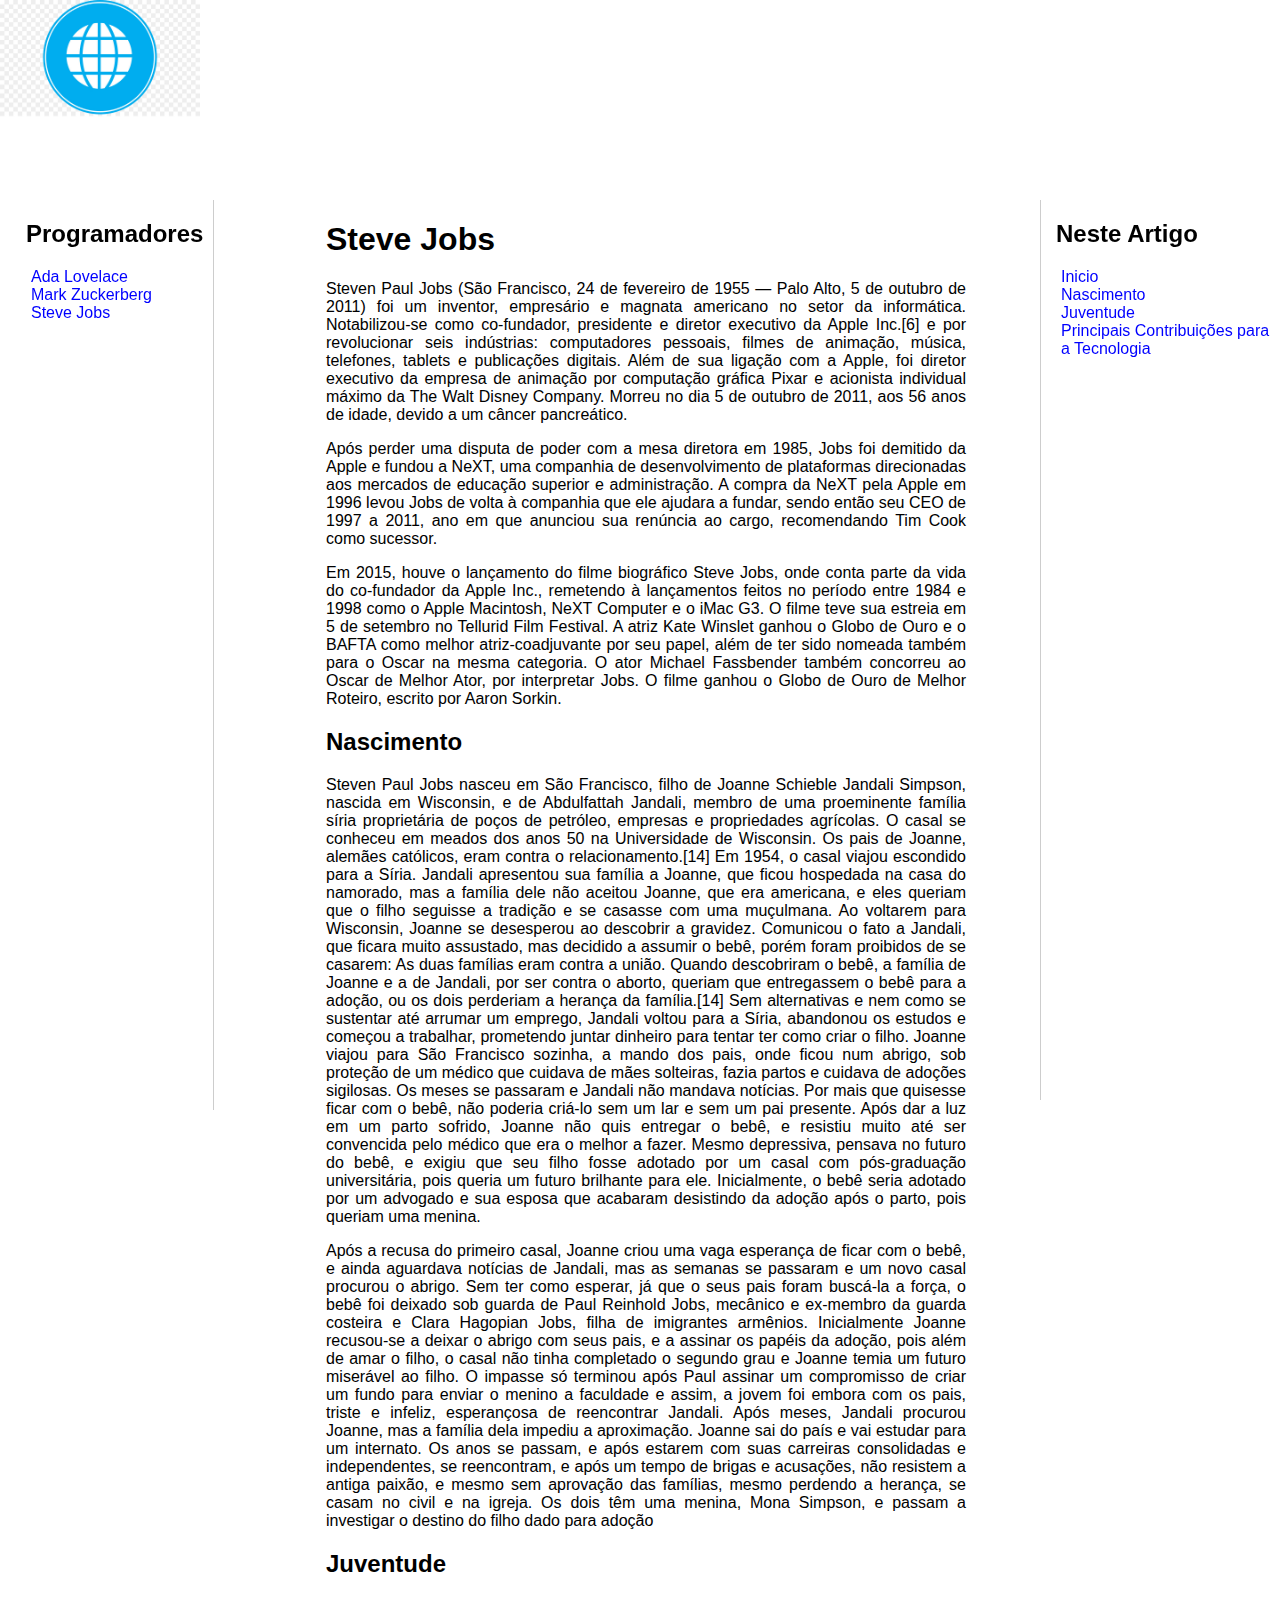
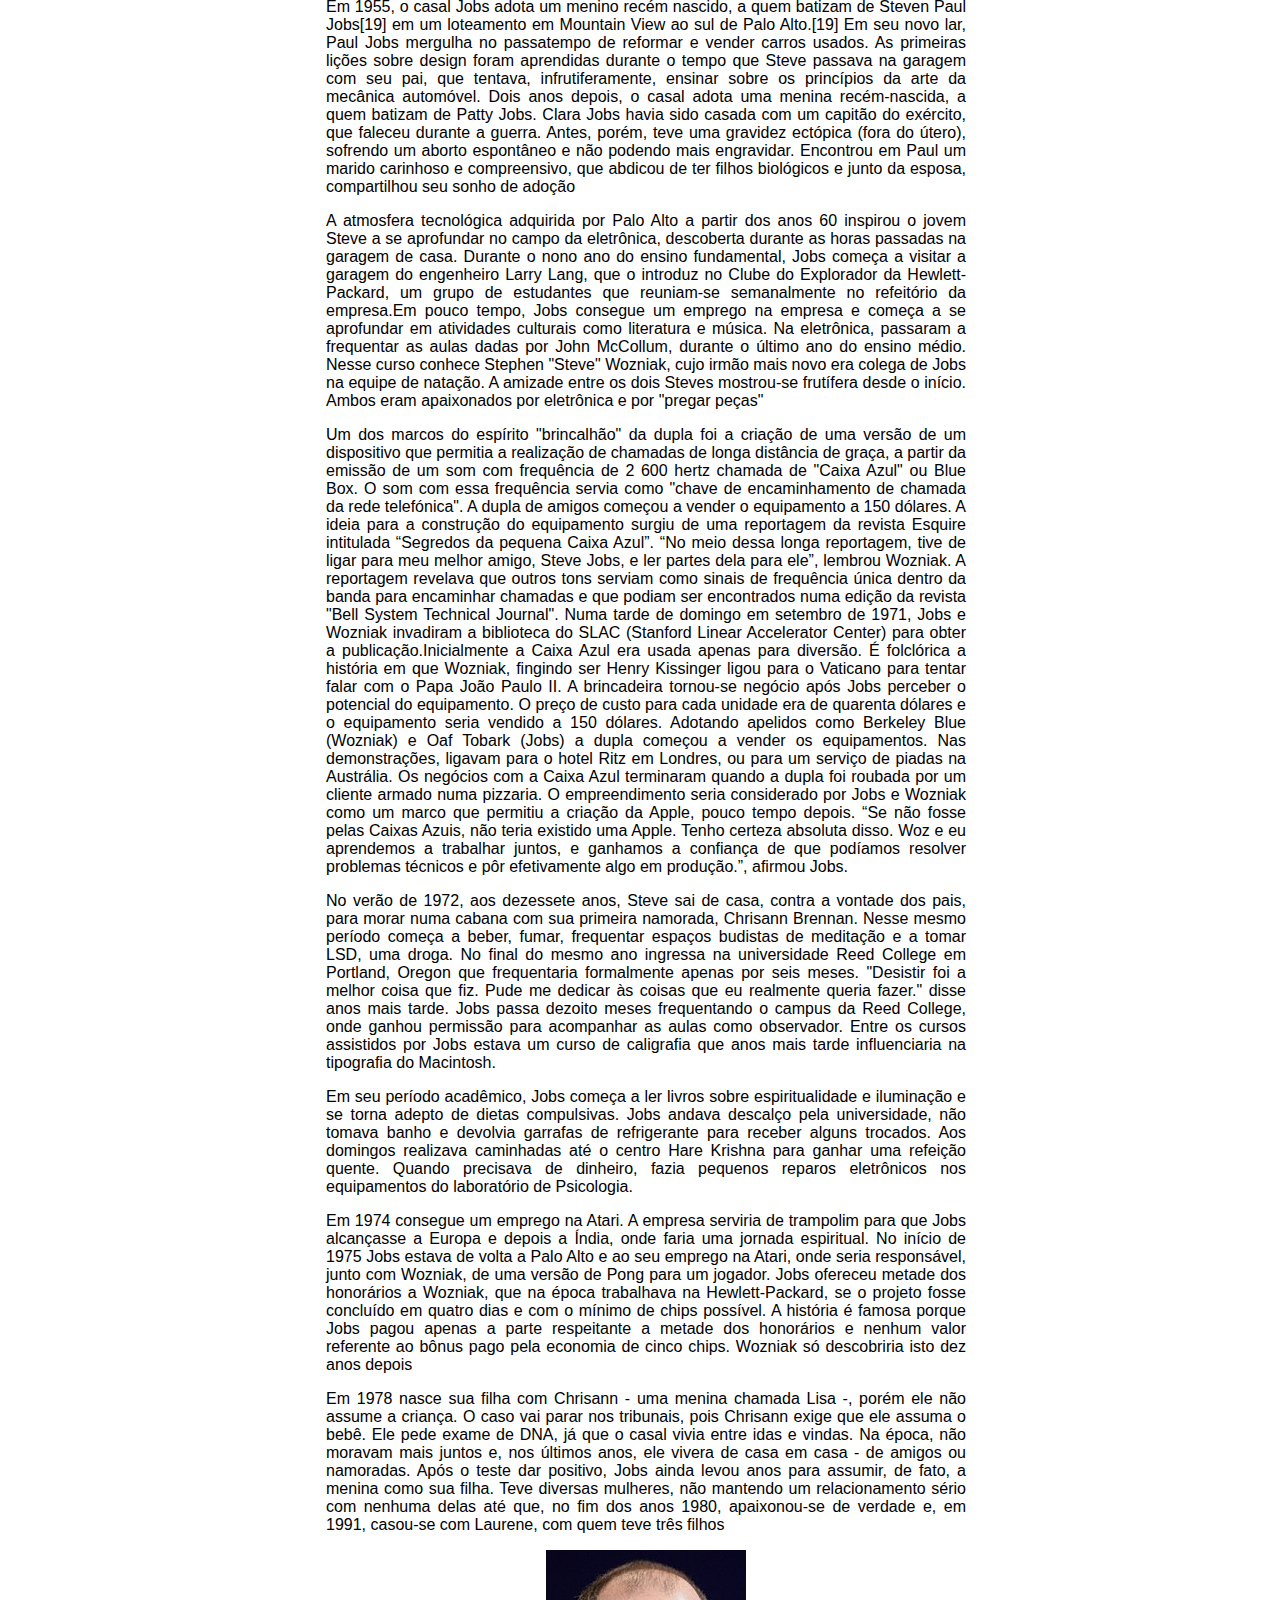
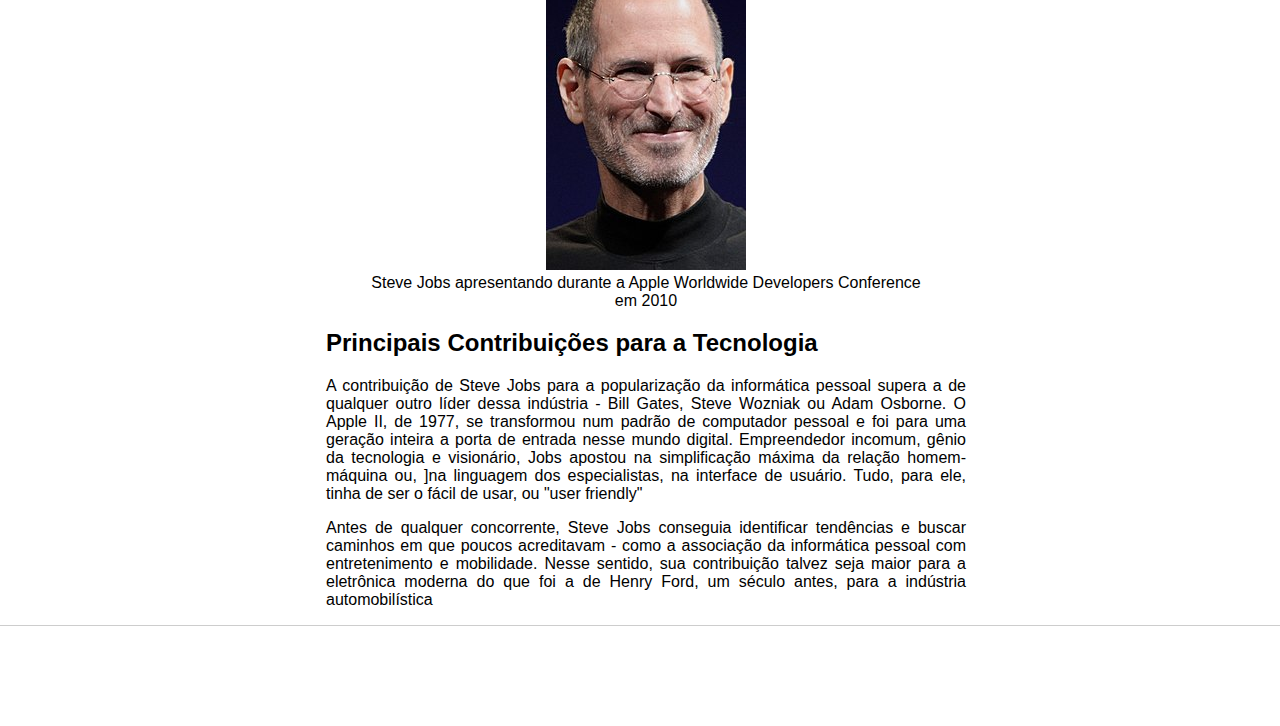
<file: steve.html>
<!DOCTYPE html>
<html lang="pt-br">
<head>
    <meta charset="UTF-8">
    <meta http-equiv="X-UA-Compatible" content="IE=edge">
    <meta name="viewport" content="width=device-width, initial-scale=1.0">
    <title>Página Principal</title>
    <link rel="stylesheet" href="assets/css/style.css">
</head>
<body>
    <header>
        <section class="logo"><img src="assets/images/logo2.jpg" width="200" alt="Logomarca"/> </section>
    </header>

   

   

    <section class="content">
     
        <nav class="sidebar">
            <h2>Programadores</h2>
            <ul>
                <li><a href="index.html">Ada Lovelace</a></li>
                <li><a href="mark.html">Mark Zuckerberg</a></li>
                <li><a href="steve.html">Steve Jobs</a></li>
            </ul>
        </nav>

        <main class="main">
            <h1 id="name"> Steve Jobs</h1>
            <p>
                Steven Paul Jobs (São Francisco, 24 de fevereiro de 1955 — Palo Alto, 5 de outubro de 2011) foi um inventor, 
                empresário e magnata americano no setor da informática. Notabilizou-se como co-fundador, presidente e diretor executivo da 
                Apple Inc.[6] e por revolucionar seis indústrias: computadores pessoais, filmes de animação, música, telefones,
                tablets e publicações digitais. Além de sua ligação com a Apple, foi diretor executivo da empresa de animação por 
                computação gráfica Pixar e acionista individual máximo da The Walt Disney Company.
                Morreu no dia 5 de outubro de 2011, aos 56 anos de idade, devido a um câncer pancreático.
            </p>
            <p>
                Após perder uma disputa de poder com a mesa diretora em 1985, Jobs foi demitido da Apple e fundou a NeXT, 
                uma companhia de desenvolvimento de plataformas direcionadas aos mercados de educação superior e administração. 
                A compra da NeXT pela Apple em 1996 levou Jobs de volta à companhia que ele ajudara a fundar, sendo então seu CEO de 1997 a 2011, 
                ano em que anunciou sua renúncia ao cargo, recomendando Tim Cook como sucessor.
            </p>
            <p>
                Em 2015, houve o lançamento do filme biográfico Steve Jobs, onde conta parte da vida do co-fundador da Apple Inc., 
                remetendo à lançamentos feitos no período entre 1984 e 1998 como o Apple Macintosh, NeXT Computer e o iMac G3. 
                O filme teve sua estreia em 5 de setembro no Tellurid Film Festival. A atriz Kate Winslet ganhou o Globo de Ouro e o 
                BAFTA como melhor atriz-coadjuvante por seu papel, além de ter sido nomeada também para o Oscar na mesma categoria.
                 O ator Michael Fassbender também concorreu ao Oscar de Melhor Ator, por interpretar Jobs. 
                O filme ganhou o Globo de Ouro de Melhor Roteiro, escrito por Aaron Sorkin.
            </p>
            
          
            <h2 id="nascimento">Nascimento</h2>
            
           <p> Steven Paul Jobs nasceu em São Francisco, filho de Joanne Schieble Jandali Simpson, nascida em Wisconsin, e de
             Abdulfattah Jandali, membro de uma proeminente família síria proprietária de poços de petróleo, empresas e propriedades agrícolas. 
             O casal se conheceu em meados dos anos 50 na Universidade de Wisconsin. Os pais de Joanne, alemães católicos,
              eram contra o relacionamento.[14] Em 1954, o casal viajou escondido para a Síria. Jandali apresentou sua família a 
              Joanne, que ficou hospedada na casa do namorado, mas a família dele não aceitou Joanne, que era americana,
               e eles queriam que o filho seguisse a tradição e se casasse com uma muçulmana. Ao voltarem para Wisconsin, 
               Joanne se desesperou ao descobrir a gravidez. Comunicou o fato a Jandali, que ficara muito assustado, 
               mas decidido a assumir o bebê, porém foram proibidos de se casarem: As duas famílias eram contra a união. 
               Quando descobriram o bebê, a família de Joanne e a de Jandali, por ser contra o aborto, queriam que entregassem o 
               bebê para a adoção, ou os dois perderiam a herança da família.[14] Sem alternativas e nem como se sustentar até arrumar um 
               emprego, Jandali voltou para a Síria, abandonou os estudos e começou a trabalhar, prometendo juntar dinheiro para tentar ter 
               como criar o filho. Joanne viajou para São Francisco sozinha, a mando dos pais, onde ficou num abrigo, 
               sob proteção de um médico que cuidava de mães solteiras, fazia partos e cuidava de adoções sigilosas.
                Os meses se passaram e Jandali não mandava notícias. Por mais que quisesse ficar com o bebê,
                 não poderia criá-lo sem um lar e sem um pai presente. Após dar a luz em um parto sofrido, Joanne não quis entregar o bebê, e 
                 resistiu muito até ser convencida pelo médico que era o melhor a fazer. Mesmo depressiva, pensava no futuro do bebê, e 
                 exigiu que seu filho fosse adotado por um casal com pós-graduação universitária, pois queria um futuro brilhante para ele. 
                 Inicialmente, o bebê seria adotado por um advogado e 
            sua esposa que acabaram desistindo da adoção após o parto, pois queriam uma menina.
        </p>
<p>Após a recusa do primeiro casal, Joanne criou uma vaga esperança de ficar com o bebê, e ainda aguardava notícias de Jandali, mas
     as semanas se passaram e um novo casal procurou o abrigo. Sem ter como esperar, já que o seus pais foram buscá-la a força,
      o bebê foi deixado sob guarda de Paul Reinhold Jobs, mecânico e ex-membro da guarda costeira e Clara Hagopian Jobs, filha
       de imigrantes armênios. Inicialmente Joanne recusou-se a deixar o abrigo com seus pais, e a assinar os papéis da adoção,
        pois além de amar o filho, o casal não tinha completado o segundo grau e Joanne temia um futuro miserável ao filho. 
        O impasse só terminou após Paul assinar um compromisso de criar um fundo para enviar o menino a faculdade e assim, a
         jovem foi embora com os pais, triste e infeliz, esperançosa de reencontrar Jandali. Após meses, Jandali procurou Joanne,
          mas a família dela impediu a aproximação. Joanne sai do país e vai estudar para um internato. Os anos se passam, 
          e após estarem com suas carreiras consolidadas e independentes, se reencontram, e após um tempo de brigas e 
          acusações, não resistem a antiga paixão, e mesmo sem aprovação das famílias, mesmo perdendo a 
    herança, se casam no civil e na igreja. Os dois têm uma menina, Mona Simpson, e passam a investigar o destino do filho dado para adoção</p>

<h2 id="juventude">Juventude</h2>

<p>
    Em 1955, o casal Jobs adota um menino recém nascido, a quem batizam de Steven Paul Jobs[19] em um loteamento em Mountain 
    View ao sul de Palo Alto.[19] Em seu novo lar, Paul Jobs mergulha no passatempo de reformar e vender carros usados.
     As primeiras lições sobre design foram aprendidas durante o tempo que Steve passava na garagem com seu pai, que tentava, 
     infrutiferamente, ensinar sobre os princípios da arte da mecânica automóvel. Dois anos depois, o casal adota uma menina 
     recém-nascida, a quem batizam de Patty Jobs. Clara Jobs havia sido casada com um capitão do exército, que faleceu durante a guerra.
      Antes, porém, teve uma gravidez ectópica (fora do útero), sofrendo um aborto espontâneo e não podendo mais engravidar. 
    Encontrou em Paul um marido carinhoso e compreensivo, que abdicou de ter filhos biológicos e junto da esposa, compartilhou 
    seu sonho de adoção
</p>
<p>
    A atmosfera tecnológica adquirida por Palo Alto a partir dos anos 60 inspirou o jovem Steve a se aprofundar no campo da eletrônica,
    descoberta durante as horas passadas na garagem de casa. Durante o nono ano do ensino fundamental, 
    Jobs começa a visitar a garagem do engenheiro Larry Lang, que o introduz no Clube do Explorador da Hewlett-Packard, um grupo de 
    estudantes que reuniam-se semanalmente no refeitório da empresa.Em pouco tempo, Jobs consegue um emprego na empresa e 
    começa a se aprofundar em atividades culturais como literatura e música. Na eletrônica, passaram a frequentar as aulas dadas por
     John McCollum, durante o último ano do ensino médio. Nesse curso conhece Stephen "Steve" Wozniak,
      cujo irmão mais novo era colega de Jobs na equipe de natação.
    A amizade entre os dois Steves mostrou-se frutífera desde o início. Ambos eram apaixonados por eletrônica e por "pregar peças"
</p>
<p>
    Um dos marcos do espírito "brincalhão" da dupla foi a criação de uma versão de um dispositivo que permitia a 
    realização de chamadas de longa distância de graça, a partir da emissão de um som com frequência de 2 600 hertz chamada de 
    "Caixa Azul" ou Blue Box. O som com essa frequência servia como "chave de encaminhamento de chamada da rede telefónica".
     A dupla de amigos começou a vender o equipamento a 150 dólares. A ideia para a construção do equipamento surgiu de uma
      reportagem da revista Esquire intitulada “Segredos da pequena Caixa Azul”. “No meio dessa longa reportagem, 
      tive de ligar para meu melhor amigo, Steve Jobs, e ler partes dela para ele”, lembrou Wozniak.
      A reportagem revelava que outros tons serviam como sinais de frequência única dentro da banda para encaminhar
       chamadas e que podiam ser encontrados numa edição da revista "Bell System Technical Journal". 
       Numa tarde de domingo em setembro de 1971, Jobs e Wozniak invadiram a biblioteca do SLAC (Stanford Linear Accelerator Center)
        para obter a publicação.Inicialmente a Caixa Azul era usada apenas para diversão. É folclórica a história em que Wozniak, 
        fingindo ser Henry Kissinger ligou para o Vaticano para tentar falar com o Papa João Paulo II.
         A brincadeira tornou-se negócio após Jobs perceber o potencial do equipamento. O preço de custo para cada unidade era 
         de quarenta dólares e o equipamento seria vendido a 150 dólares. Adotando apelidos como Berkeley Blue (Wozniak) e Oaf Tobark
          (Jobs) a dupla começou a vender os equipamentos. Nas demonstrações, ligavam para o hotel Ritz em Londres,
           ou para um serviço de piadas na Austrália. Os negócios com a Caixa Azul terminaram quando a dupla 
           foi roubada por um cliente armado numa pizzaria. O empreendimento seria considerado por Jobs e Wozniak como 
           um marco que permitiu a criação da Apple, pouco tempo depois. “Se não fosse pelas Caixas Azuis, não teria existido uma Apple.
            Tenho certeza absoluta disso. Woz e eu aprendemos a trabalhar juntos, 
    e ganhamos a confiança de que podíamos resolver problemas técnicos e pôr efetivamente algo em produção.”, afirmou Jobs.
</p>
<p>
    No verão de 1972, aos dezessete anos, Steve sai de casa, contra a vontade dos pais, para morar numa cabana com sua primeira namorada, 
    Chrisann Brennan. Nesse mesmo período começa a beber, fumar, frequentar espaços budistas de meditação e a tomar LSD, uma droga.
     No final do mesmo ano ingressa na universidade Reed College em Portland, Oregon que frequentaria formalmente apenas por seis meses.
      "Desistir foi a melhor coisa que fiz. Pude me dedicar às coisas que eu realmente queria fazer." disse anos mais tarde. 
      Jobs passa dezoito meses frequentando o campus da Reed College,
       onde ganhou permissão para acompanhar as aulas como observador. Entre os cursos assistidos por Jobs estava um curso de 
       caligrafia que anos mais tarde influenciaria na tipografia do Macintosh.
</p>
<p>
    Em seu período acadêmico, Jobs começa a ler livros sobre espiritualidade e iluminação e se torna adepto de dietas 
    compulsivas. Jobs andava descalço pela universidade, não tomava banho e devolvia garrafas de refrigerante para receber alguns trocados.
     Aos domingos realizava caminhadas até o centro Hare Krishna para ganhar uma refeição quente. 
    Quando precisava de dinheiro, fazia pequenos reparos eletrônicos nos equipamentos do laboratório de Psicologia.
</p>
<p>
    Em 1974 consegue um emprego na Atari. A empresa serviria de trampolim para que Jobs alcançasse a Europa e depois a Índia, 
    onde faria uma jornada espiritual. No início de 1975 Jobs estava de volta a Palo Alto e ao seu emprego na Atari, 
    onde seria responsável, junto com Wozniak, de uma versão de Pong para um jogador. Jobs ofereceu metade dos honorários a
     Wozniak, que na época trabalhava na Hewlett-Packard, se o projeto fosse concluído em quatro dias e com o mínimo de chips possível. 
     A história é famosa porque Jobs pagou apenas a parte respeitante a metade dos honorários e
     nenhum valor referente ao bônus pago pela economia de cinco chips. Wozniak só descobriria isto dez anos depois
</p>
<p>
    Em 1978 nasce sua filha com Chrisann - uma menina chamada Lisa -, porém ele não assume a criança. 
    O caso vai parar nos tribunais, pois Chrisann exige que ele assuma o bebê. 
    Ele pede exame de DNA, já que o casal vivia entre idas e vindas. Na época, não moravam mais juntos e, nos últimos anos, 
    ele vivera de casa em casa - de amigos ou namoradas. Após o teste dar positivo, Jobs ainda levou anos para assumir, de fato, a
     menina como sua filha. Teve diversas mulheres, não mantendo um relacionamento sério com
    nenhuma delas até que, no fim dos anos 1980, apaixonou-se de verdade e, em 1991, casou-se com Laurene, com quem teve três filhos
</p>
<figure>
    <img src="assets/images/Steve_Jobs_Headshot_2010-CROP2.jpg" alt="Foto Steve Jobs ">
    <figcaption>Steve Jobs apresentando durante a Apple Worldwide Developers Conference em 2010</figcaption>
</figure>
<h2 id="contribuicoes">
    Principais Contribuições para a Tecnologia
</h2>
<p>
    A contribuição de Steve Jobs para a popularização da informática pessoal supera a de qualquer outro líder dessa indústria -
     Bill Gates, Steve Wozniak ou Adam Osborne. O Apple II, de 1977, se transformou num padrão de computador pessoal e 
     foi para uma geração inteira a porta de entrada nesse mundo digital. Empreendedor incomum, gênio da tecnologia e visionário, 
     Jobs apostou na simplificação máxima da relação homem-máquina ou, 
    ]na linguagem dos especialistas, na interface de usuário. Tudo, para ele, tinha de ser o fácil de usar, ou "user friendly"
</p>
<p>
    Antes de qualquer concorrente, Steve Jobs conseguia identificar tendências e buscar caminhos em que poucos acreditavam - 
    como a associação da informática pessoal com entretenimento e mobilidade. Nesse sentido, sua contribuição talvez seja
     maior para a eletrônica moderna do que foi a de Henry Ford, 
    um século antes, para a indústria automobilística
</p>
        </main>
       

        <aside class="anchors">
            <h2>Neste Artigo</h2>
            <ul>
                <li><a href="#name">Inicio</a></li>
                <li><a href="#nascimento">Nascimento</a></li>
                <li><a href="#juventude">Juventude</a></li>
                
                <li><a href="#contribuicoes">Principais Contribuições para a Tecnologia</a></li>
            </ul>
        </aside>
    </section>

    <footer class="footer"></footer>
</body>
</html>
</file>
<file: assets/css/style.css>
body, html {
    margin: 0;
    padding: 0;
    font-family: 'Segoe UI', Tahoma, Geneva, Verdana, sans-serif;
}
ul { list-style: none; padding-left: 5px; }
a { color:blue; text-decoration: none;}
.bar {
    background-color: #f9f9fb;
    padding:15px;
    border-top: solid 1px #cdcdcd;
    border-bottom: solid 1px #cdcdcd;
}
.content {
    max-width: 1440px;
    margin: auto;
    grid-gap: 3rem;
    display: grid;
    gap: 3rem;
    grid-template-areas: "sidebar main anchors";
    grid-template-columns: minmax(0,15rem) minmax(0,2.5fr) minmax(0,15rem);
    padding-left: 1rem;
    padding-right: 1rem;
}
.footer {
    min-height: 100px;
    border-top: solid 1px #cdcdcd;
}
.anchors {
    border-left: solid 1px #cdcdcd;
    padding-left: 15px;
}
.sidebar {
    border-right: solid 1px #cdcdcd;
}
figure {
    text-align: center;
}
.main{
    text-align: justify;
    margin-left: 300px;
    padding:  0 10px;
    width: 40rem;
   
    margin-top: 200px;
}
.sidebar{
    position: fixed;
    height: 100%;
    padding: 0 10px 10px;
    margin-top: 200px;
   
}
aside{
    position: fixed;
    height: 100%;
   
    margin-left: 80%;
    margin-top: 200px;
   
}
header{
    position: fixed;
    height: 100px;
}
</file>
